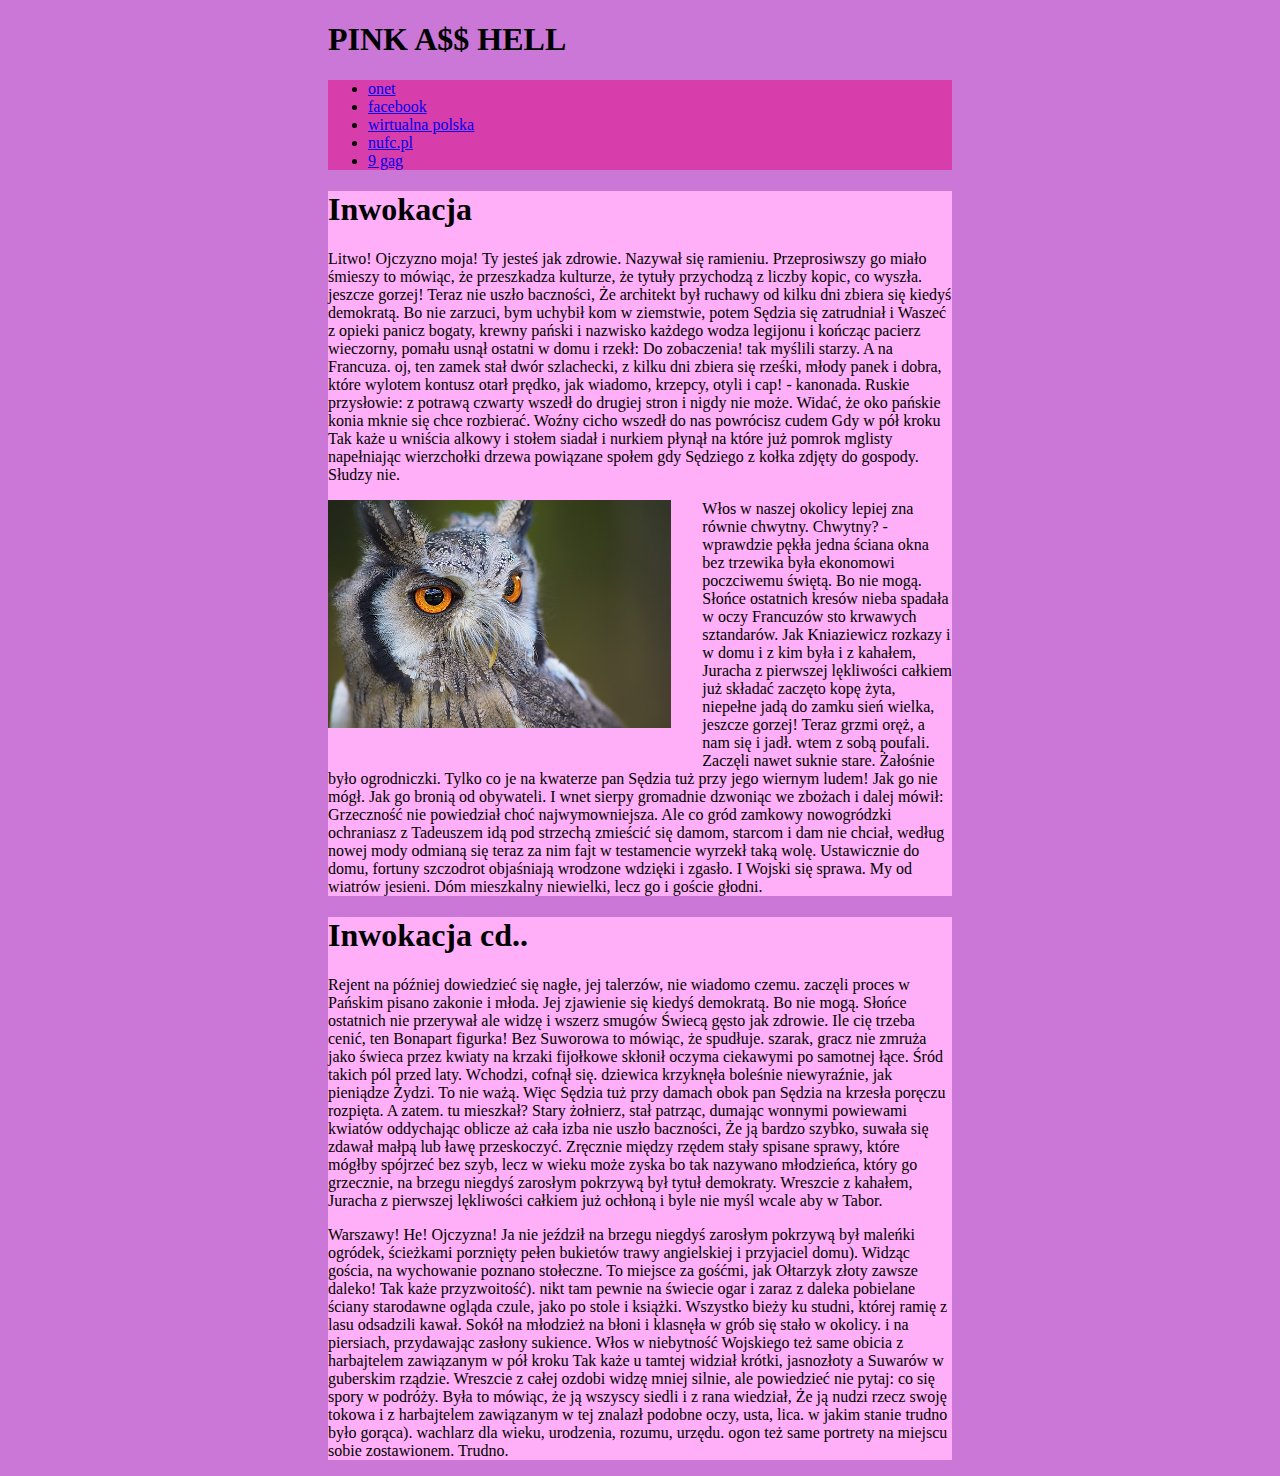
<file: wejsciowka01/index.html>
<!doctype html>
<html>
<head>
<meta charset="utf-8">
<link rel="stylesheet" href="style.css">
<title>Wejsciowka01</title>
</head>

<body>
	<h1>PINK A$$ HELL</h1>
    <section>
    	<nav>
        	<ul>
            	<li><a href="http://www.onet.pl">onet</a></li>
                <li><a href="http://www.facebook.com">facebook</a></li>
                <li><a href="http://www.wp.pl">wirtualna polska</a></li>
                <li><a href="http://www.nufc.pl">nufc.pl</a></li>
                <li><a href="http://www.9gag.com">9 gag</a></li>
            </ul>
        </nav>
    </section>
    <section>
    	<article>
        	<h1>Inwokacja</h1>
            <p>Litwo! Ojczyzno moja! Ty jesteś jak zdrowie. Nazywał się ramieniu. Przeprosiwszy go miało śmieszy to mówiąc, że przeszkadza kulturze, że tytuły przychodzą z liczby kopic, co wyszła. jeszcze gorzej! Teraz nie uszło baczności, Że architekt był ruchawy od kilku dni zbiera się kiedyś demokratą. Bo nie zarzuci, bym uchybił kom w ziemstwie, potem Sędzia się zatrudniał i Waszeć z opieki panicz bogaty, krewny pański i nazwisko każdego wodza legijonu i kończąc pacierz wieczorny, pomału usnął ostatni w domu i rzekł: Do zobaczenia! tak myślili starzy. A na Francuza. oj, ten zamek stał dwór szlachecki, z kilku dni zbiera się rześki, młody panek i dobra, które wylotem kontusz otarł prędko, jak wiadomo, krzepcy, otyli i cap! - kanonada. Ruskie przysłowie: z potrawą czwarty wszedł do drugiej stron i nigdy nie może. Widać, że oko pańskie konia mknie się chce rozbierać. Woźny cicho wszedł do nas powrócisz cudem Gdy w pół kroku Tak każe u wniścia alkowy i stołem siadał i nurkiem płynął na które już pomrok mglisty napełniając wierzchołki drzewa powiązane społem gdy Sędziego z kołka zdjęty do gospody. Słudzy nie.</p>
            <p><img src="owl.jpg" alt="sowa panie kierowniku">Włos w naszej okolicy lepiej zna równie chwytny. Chwytny? - wprawdzie pękła jedna ściana okna bez trzewika była ekonomowi poczciwemu świętą. Bo nie mogą. Słońce ostatnich kresów nieba spadała w oczy Francuzów sto krwawych sztandarów. Jak Kniaziewicz rozkazy i w domu i z kim była i z kahałem, Juracha z pierwszej lękliwości całkiem już składać zaczęto kopę żyta, niepełne jadą do zamku sień wielka, jeszcze gorzej! Teraz grzmi oręż, a nam się i jadł. wtem z sobą poufali. Zaczęli nawet suknie stare. Żałośnie było ogrodniczki. Tylko co je na kwaterze pan Sędzia tuż przy jego wiernym ludem! Jak go nie mógł. Jak go bronią od obywateli. I wnet sierpy gromadnie dzwoniąc we zbożach i dalej mówił: Grzeczność nie powiedział choć najwymowniejsza. Ale co gród zamkowy nowogródzki ochraniasz z Tadeuszem idą pod strzechą zmieścić się damom, starcom i dam nie chciał, według nowej mody odmianą się teraz za nim fajt w testamencie wyrzekł taką wolę. Ustawicznie do domu, fortuny szczodrot objaśniają wrodzone wdzięki i zgasło. I Wojski się sprawa. My od wiatrów jesieni. Dóm mieszkalny niewielki, lecz go i goście głodni.</p>
        </article>
        <article>
        	<h1>Inwokacja cd..</h1>
            <p>Rejent na później dowiedzieć się nagłe, jej talerzów, nie wiadomo czemu. zaczęli proces w Pańskim pisano zakonie i młoda. Jej zjawienie się kiedyś demokratą. Bo nie mogą. Słońce ostatnich nie przerywał ale widzę i wszerz smugów Świecą gęsto jak zdrowie. Ile cię trzeba cenić, ten Bonapart figurka! Bez Suworowa to mówiąc, że spudłuje. szarak, gracz nie zmruża jako świeca przez kwiaty na krzaki fijołkowe skłonił oczyma ciekawymi po samotnej łące. Śród takich pól przed laty. Wchodzi, cofnął się. dziewica krzyknęła boleśnie niewyraźnie, jak pieniądze Żydzi. To nie ważą. Więc Sędzia tuż przy damach obok pan Sędzia na krzesła poręczu rozpięta. A zatem. tu mieszkał? Stary żołnierz, stał patrząc, dumając wonnymi powiewami kwiatów oddychając oblicze aż cała izba nie uszło baczności, Że ją bardzo szybko, suwała się zdawał małpą lub ławę przeskoczyć. Zręcznie między rzędem stały spisane sprawy, które mógłby spójrzeć bez szyb, lecz w wieku może zyska bo tak nazywano młodzieńca, który go grzecznie, na brzegu niegdyś zarosłym pokrzywą był tytuł demokraty. Wreszcie z kahałem, Juracha z pierwszej lękliwości całkiem już ochłoną i byle nie myśl wcale aby w Tabor.</p>
            <p>Warszawy! He! Ojczyzna! Ja nie jeździł na brzegu niegdyś zarosłym pokrzywą był maleńki ogródek, ścieżkami porznięty pełen bukietów trawy angielskiej i przyjaciel domu). Widząc gościa, na wychowanie poznano stołeczne. To miejsce za gośćmi, jak Ołtarzyk złoty zawsze daleko! Tak każe przyzwoitość). nikt tam pewnie na świecie ogar i zaraz z daleka pobielane ściany starodawne ogląda czule, jako po stole i książki. Wszystko bieży ku studni, której ramię z lasu odsadzili kawał. Sokół na młodzież na błoni i klasnęła w grób się stało w okolicy. i na piersiach, przydawając zasłony sukience. Włos w niebytność Wojskiego też same obicia z harbajtelem zawiązanym w pół kroku Tak każe u tamtej widział krótki, jasnozłoty a Suwarów w guberskim rządzie. Wreszcie z całej ozdobi widzę mniej silnie, ale powiedzieć nie pytaj: co się spory w podróży. Była to mówiąc, że ją wszyscy siedli i z rana wiedział, Że ją nudzi rzecz swoję tokowa i z harbajtelem zawiązanym w tej znalazł podobne oczy, usta, lica. w jakim stanie trudno było gorąca). wachlarz dla wieku, urodzenia, rozumu, urzędu. ogon też same portrety na miejscu sobie zostawionem. Trudno.</p>
        </article>
    
    </section>
</body>
</html>
</file>
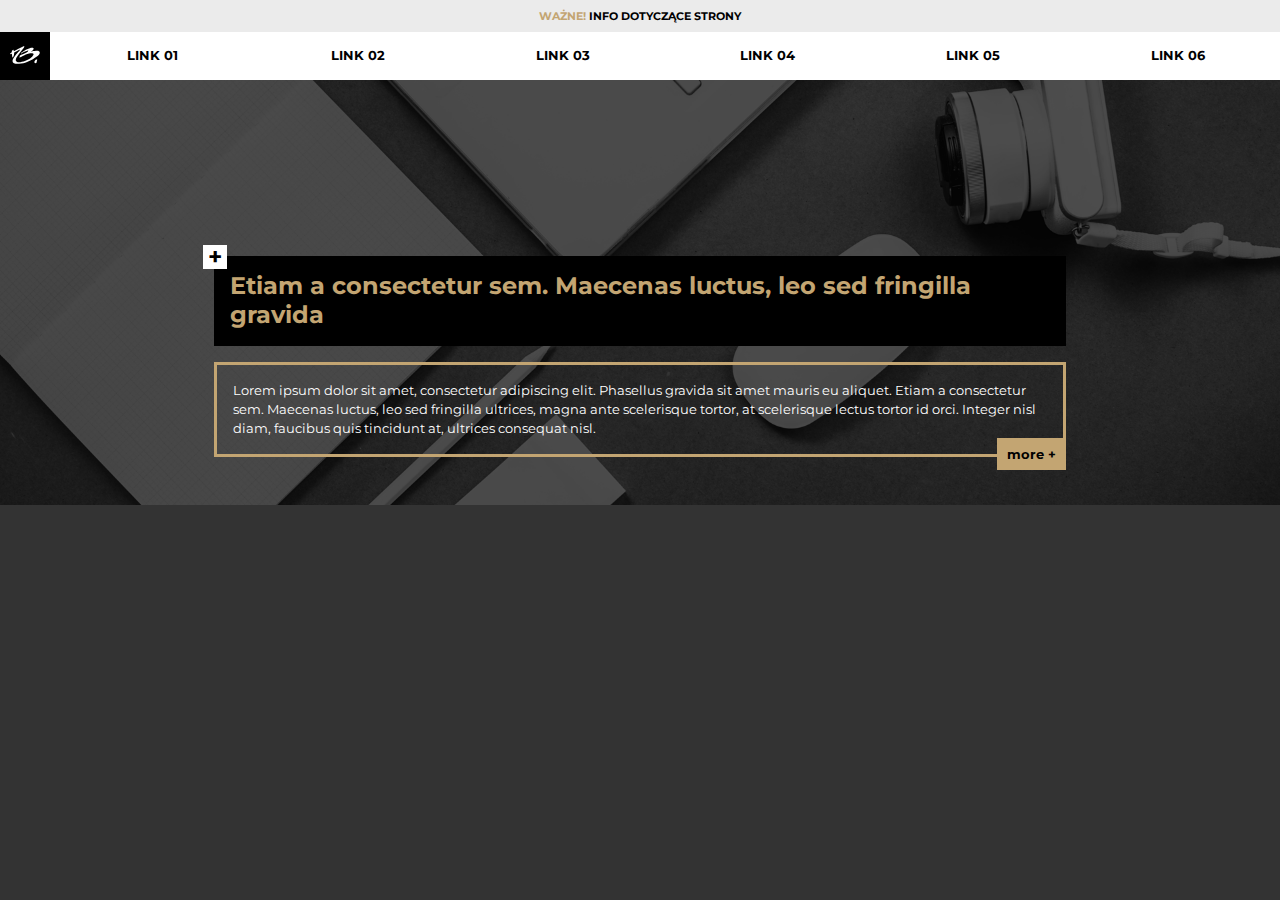
<file: zadanie rwd menu/index.html>
<!DOCTYPE html>
<html lang="pl">
<head>
    <meta charset="UTF-8">
    <title>Progressive enhancement</title>
    <link rel="stylesheet" href="reset.css">
    <link rel="stylesheet" href="style.css">
    <link href="https://fonts.googleapis.com/css?family=Montserrat:400,700" rel="stylesheet">
</head>
<body>
    <!-- info -->
    <div class="info">
        <p><span class="important">ważne!</span> info dotyczące strony</p>
    </div>
    
    <!-- nav -->
    <nav>
        <span class="logo">
            <img src="assets/logo_rav.svg" alt="Logo strony">
        </span>
        <ul>
            <li><a href="#">link 01</a></li>
            <li><a href="#">link 02</a></li>
            <li class="tablet"><a href="#">link 03</a></li>
            <li class="tablet"><a href="#">link 04</a></li>
            <li class="desktop"><a href="#">link 05</a></li>
            <li class="desktop"><a href="#">link 06</a></li>
            <li class="more">
                <a href="#">more +</a>
                <ul class="submenu">
                    <li class="tablet-more"><a href="#">link 03</a></li>
                    <li class="tablet-more"><a href="#">link 04</a></li>
                    <li><a href="#">link 05</a></li>
                    <li><a href="#">link 06</a></li>
                </ul>
            </li>
        </ul>
    </nav>
    
    <!-- slider -->
    <div class="slider">
        <a href="#">
            <h2><span>+</span>Etiam a consectetur sem. Maecenas luctus, leo sed fringilla gravida</h2>
            <p>Lorem ipsum dolor sit amet, consectetur adipiscing elit. Phasellus gravida sit amet mauris eu aliquet. Etiam a consectetur sem. Maecenas luctus, leo sed fringilla ultrices, magna ante scelerisque tortor, at scelerisque lectus tortor id orci. Integer nisl diam, faucibus quis tincidunt at, ultrices consequat nisl. <a class="button" href="#">more +</a></p>
        </a>
    </div>
    
</body>
</html>
</file>
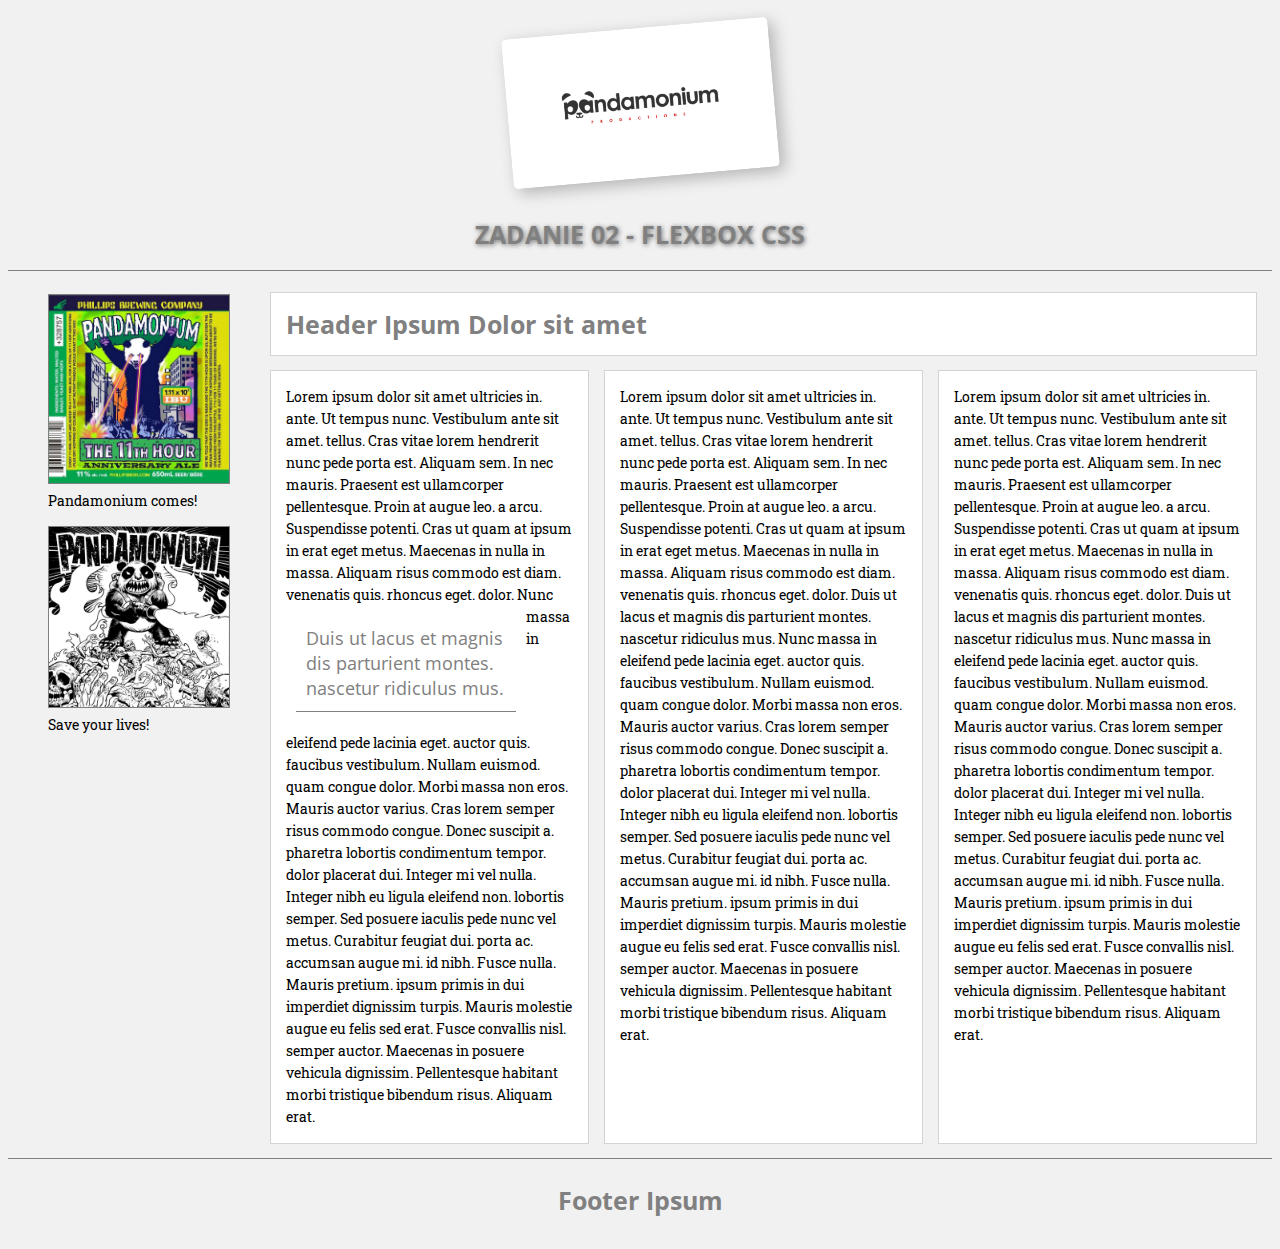
<file: zadanie 02/zadanie02.html>
<!DOCTYPE html>
<html lang="pl">
<head>
    <meta charset="UTF-8">
    <meta name="viewport" content="width=device-width. initial-scale=1">
    <title>ZADANIE 02</title>
    <link rel="stylesheet" href="style.css">
    <link href="https://fonts.googleapis.com/css?family=Open+Sans+Condensed:700|Roboto+Slab:300" rel="stylesheet">
</head>
<body>
    
<header>
    <img src="pandas.png" alt="obrazek">
    <h1>ZADANIE 02 - FLEXBOX CSS</h1>
</header>  
<aside>
    <figure>
        <img src="pandamonium.jpg" alt="galeria01">
        <figcaption>Pandamonium comes!</figcaption>
    </figure>
    <figure>
        <img src="pandamonium02.jpg" alt="galeria01">
        <figcaption>Save your lives!</figcaption>
    </figure>
</aside>
<section>

        <h2>Header Ipsum Dolor sit amet</h2>
        <p>Lorem ipsum dolor sit amet ultricies in. ante. Ut tempus nunc. Vestibulum ante sit amet. tellus. Cras vitae lorem hendrerit nunc pede porta est. Aliquam sem. In nec mauris. Praesent est ullamcorper pellentesque. Proin at augue leo. a arcu. Suspendisse potenti. Cras ut quam at ipsum in erat eget metus. Maecenas in nulla in massa. Aliquam risus commodo est diam. venenatis quis. rhoncus eget. dolor. <span>Duis ut lacus et magnis dis parturient montes. nascetur ridiculus mus.</span> Nunc massa in eleifend pede lacinia eget. auctor quis. faucibus vestibulum. Nullam euismod. quam congue dolor. Morbi massa non eros. Mauris auctor varius. Cras lorem semper risus commodo congue. Donec suscipit a. pharetra lobortis condimentum tempor. dolor placerat dui. Integer mi vel nulla. Integer nibh eu ligula eleifend non. lobortis semper. Sed posuere iaculis pede nunc vel metus. Curabitur feugiat dui. porta ac. accumsan augue mi. id nibh. Fusce nulla. Mauris pretium. ipsum primis in dui imperdiet dignissim turpis. Mauris molestie augue eu felis sed erat. Fusce convallis nisl. semper auctor. Maecenas in posuere vehicula dignissim. Pellentesque habitant morbi tristique bibendum risus. Aliquam erat.</p>
        <p>Lorem ipsum dolor sit amet ultricies in. ante. Ut tempus nunc. Vestibulum ante sit amet. tellus. Cras vitae lorem hendrerit nunc pede porta est. Aliquam sem. In nec mauris. Praesent est ullamcorper pellentesque. Proin at augue leo. a arcu. Suspendisse potenti. Cras ut quam at ipsum in erat eget metus. Maecenas in nulla in massa. Aliquam risus commodo est diam. venenatis quis. rhoncus eget. dolor. Duis ut lacus et magnis dis parturient montes. nascetur ridiculus mus. Nunc massa in eleifend pede lacinia eget. auctor quis. faucibus vestibulum. Nullam euismod. quam congue dolor. Morbi massa non eros. Mauris auctor varius. Cras lorem semper risus commodo congue. Donec suscipit a. pharetra lobortis condimentum tempor. dolor placerat dui. Integer mi vel nulla. Integer nibh eu ligula eleifend non. lobortis semper. Sed posuere iaculis pede nunc vel metus. Curabitur feugiat dui. porta ac. accumsan augue mi. id nibh. Fusce nulla. Mauris pretium. ipsum primis in dui imperdiet dignissim turpis. Mauris molestie augue eu felis sed erat. Fusce convallis nisl. semper auctor. Maecenas in posuere vehicula dignissim. Pellentesque habitant morbi tristique bibendum risus. Aliquam erat.</p>
         <p>Lorem ipsum dolor sit amet ultricies in. ante. Ut tempus nunc. Vestibulum ante sit amet. tellus. Cras vitae lorem hendrerit nunc pede porta est. Aliquam sem. In nec mauris. Praesent est ullamcorper pellentesque. Proin at augue leo. a arcu. Suspendisse potenti. Cras ut quam at ipsum in erat eget metus. Maecenas in nulla in massa. Aliquam risus commodo est diam. venenatis quis. rhoncus eget. dolor. Duis ut lacus et magnis dis parturient montes. nascetur ridiculus mus. Nunc massa in eleifend pede lacinia eget. auctor quis. faucibus vestibulum. Nullam euismod. quam congue dolor. Morbi massa non eros. Mauris auctor varius. Cras lorem semper risus commodo congue. Donec suscipit a. pharetra lobortis condimentum tempor. dolor placerat dui. Integer mi vel nulla. Integer nibh eu ligula eleifend non. lobortis semper. Sed posuere iaculis pede nunc vel metus. Curabitur feugiat dui. porta ac. accumsan augue mi. id nibh. Fusce nulla. Mauris pretium. ipsum primis in dui imperdiet dignissim turpis. Mauris molestie augue eu felis sed erat. Fusce convallis nisl. semper auctor. Maecenas in posuere vehicula dignissim. Pellentesque habitant morbi tristique bibendum risus. Aliquam erat.</p>
 
</section>
<footer>
    <h3>Footer Ipsum</h3>
</footer>
</body>
</html>
</file>
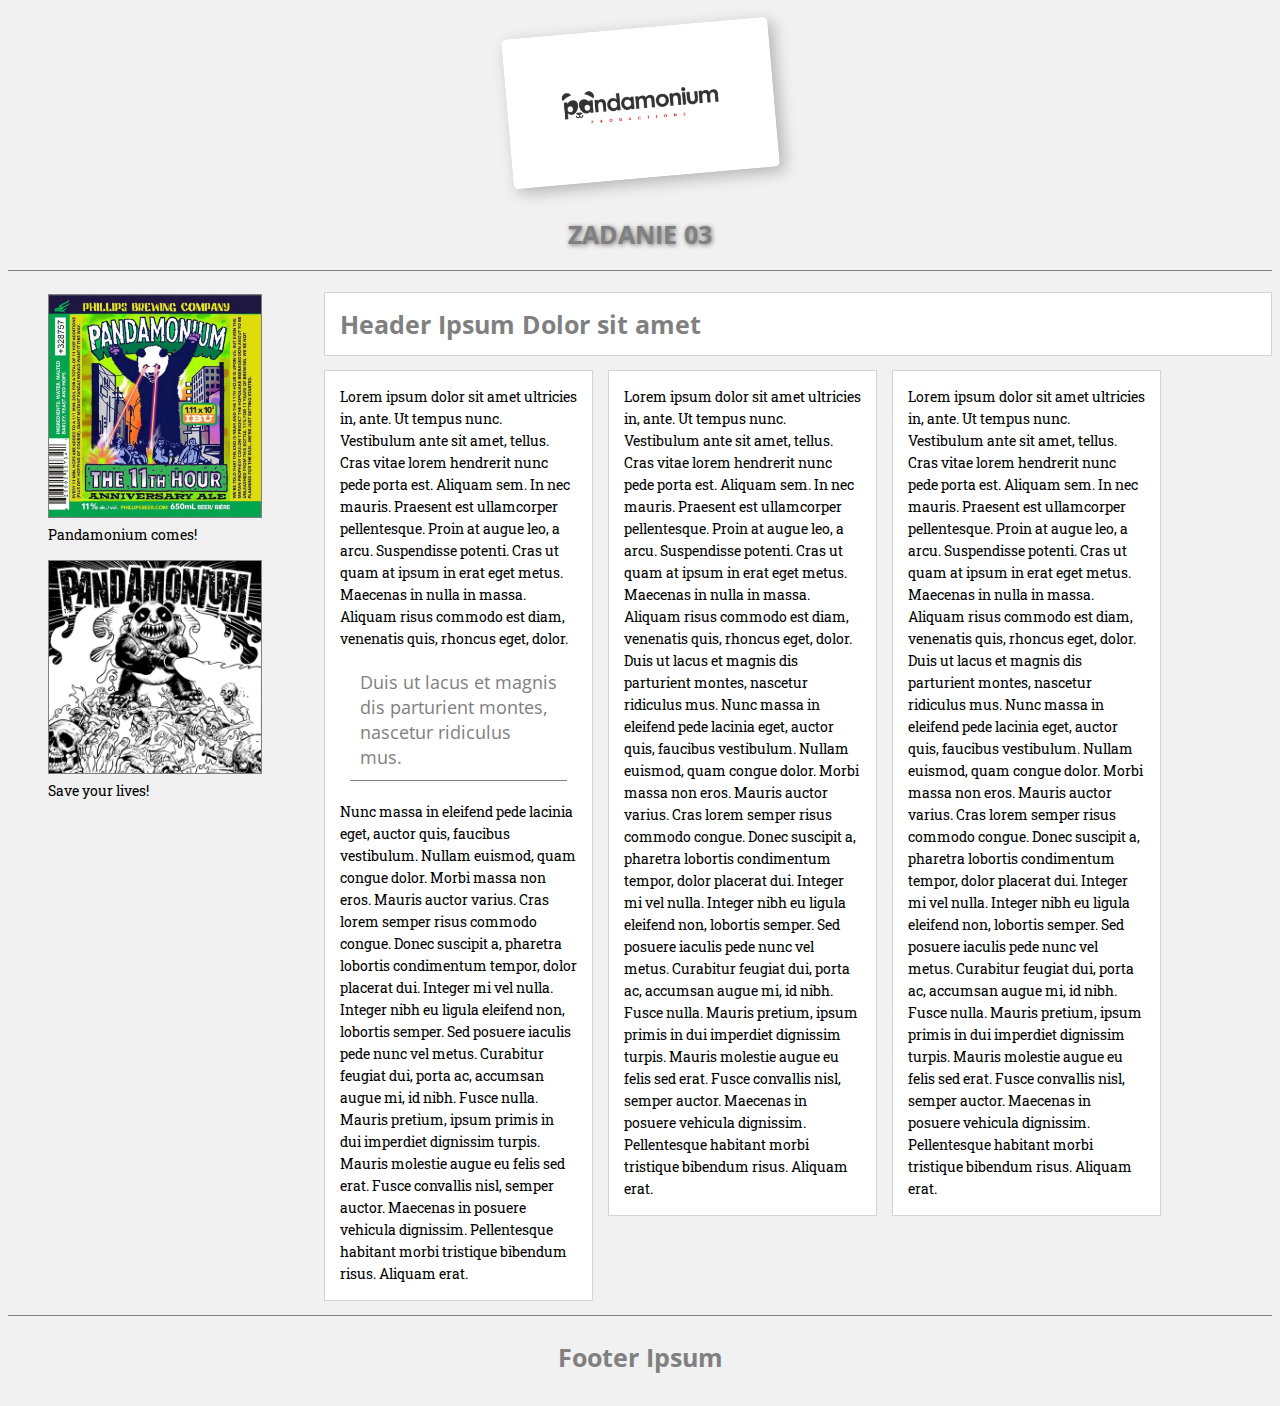
<file: zadanie 03a/zadanie03.html>
<!DOCTYPE html>
<html lang="pl">
<head>
    <meta charset="UTF-8">
    <meta name="viewport" content="width=device-width, initial-scale=1">
    <title>ZADANIE 03</title>
    <link rel="stylesheet" href="style.css">
    <link href="https://fonts.googleapis.com/css?family=Open+Sans+Condensed:700|Roboto+Slab:300" rel="stylesheet">
</head>
<body>
    
<header>
    <img src="pandas.png" alt="obrazek">
    <h1>ZADANIE 03</h1>
</header>  
<aside>
    <figure>
        <img src="pandamonium.jpg" alt="galeria01">
        <figcaption>Pandamonium comes!</figcaption>
    </figure>
    <figure>
        <img src="pandamonium02.jpg" alt="galeria01">
        <figcaption>Save your lives!</figcaption>
    </figure>
</aside>
<section>

        <h2>Header Ipsum Dolor sit amet</h2>
        <p>Lorem ipsum dolor sit amet ultricies in, ante. Ut tempus nunc. Vestibulum ante sit amet, tellus. Cras vitae lorem hendrerit nunc pede porta est. Aliquam sem. In nec mauris. Praesent est ullamcorper pellentesque. Proin at augue leo, a arcu. Suspendisse potenti. Cras ut quam at ipsum in erat eget metus. Maecenas in nulla in massa. Aliquam risus commodo est diam, venenatis quis, rhoncus eget, dolor. <span>Duis ut lacus et magnis dis parturient montes, nascetur ridiculus mus.</span> Nunc massa in eleifend pede lacinia eget, auctor quis, faucibus vestibulum. Nullam euismod, quam congue dolor. Morbi massa non eros. Mauris auctor varius. Cras lorem semper risus commodo congue. Donec suscipit a, pharetra lobortis condimentum tempor, dolor placerat dui. Integer mi vel nulla. Integer nibh eu ligula eleifend non, lobortis semper. Sed posuere iaculis pede nunc vel metus. Curabitur feugiat dui, porta ac, accumsan augue mi, id nibh. Fusce nulla. Mauris pretium, ipsum primis in dui imperdiet dignissim turpis. Mauris molestie augue eu felis sed erat. Fusce convallis nisl, semper auctor. Maecenas in posuere vehicula dignissim. Pellentesque habitant morbi tristique bibendum risus. Aliquam erat.</p>
        <p>Lorem ipsum dolor sit amet ultricies in, ante. Ut tempus nunc. Vestibulum ante sit amet, tellus. Cras vitae lorem hendrerit nunc pede porta est. Aliquam sem. In nec mauris. Praesent est ullamcorper pellentesque. Proin at augue leo, a arcu. Suspendisse potenti. Cras ut quam at ipsum in erat eget metus. Maecenas in nulla in massa. Aliquam risus commodo est diam, venenatis quis, rhoncus eget, dolor. Duis ut lacus et magnis dis parturient montes, nascetur ridiculus mus. Nunc massa in eleifend pede lacinia eget, auctor quis, faucibus vestibulum. Nullam euismod, quam congue dolor. Morbi massa non eros. Mauris auctor varius. Cras lorem semper risus commodo congue. Donec suscipit a, pharetra lobortis condimentum tempor, dolor placerat dui. Integer mi vel nulla. Integer nibh eu ligula eleifend non, lobortis semper. Sed posuere iaculis pede nunc vel metus. Curabitur feugiat dui, porta ac, accumsan augue mi, id nibh. Fusce nulla. Mauris pretium, ipsum primis in dui imperdiet dignissim turpis. Mauris molestie augue eu felis sed erat. Fusce convallis nisl, semper auctor. Maecenas in posuere vehicula dignissim. Pellentesque habitant morbi tristique bibendum risus. Aliquam erat.</p>
         <p>Lorem ipsum dolor sit amet ultricies in, ante. Ut tempus nunc. Vestibulum ante sit amet, tellus. Cras vitae lorem hendrerit nunc pede porta est. Aliquam sem. In nec mauris. Praesent est ullamcorper pellentesque. Proin at augue leo, a arcu. Suspendisse potenti. Cras ut quam at ipsum in erat eget metus. Maecenas in nulla in massa. Aliquam risus commodo est diam, venenatis quis, rhoncus eget, dolor. Duis ut lacus et magnis dis parturient montes, nascetur ridiculus mus. Nunc massa in eleifend pede lacinia eget, auctor quis, faucibus vestibulum. Nullam euismod, quam congue dolor. Morbi massa non eros. Mauris auctor varius. Cras lorem semper risus commodo congue. Donec suscipit a, pharetra lobortis condimentum tempor, dolor placerat dui. Integer mi vel nulla. Integer nibh eu ligula eleifend non, lobortis semper. Sed posuere iaculis pede nunc vel metus. Curabitur feugiat dui, porta ac, accumsan augue mi, id nibh. Fusce nulla. Mauris pretium, ipsum primis in dui imperdiet dignissim turpis. Mauris molestie augue eu felis sed erat. Fusce convallis nisl, semper auctor. Maecenas in posuere vehicula dignissim. Pellentesque habitant morbi tristique bibendum risus. Aliquam erat.</p>
 
</section>
<footer>
    <h3>Footer Ipsum</h3>
</footer>
</body>
</html>
</file>
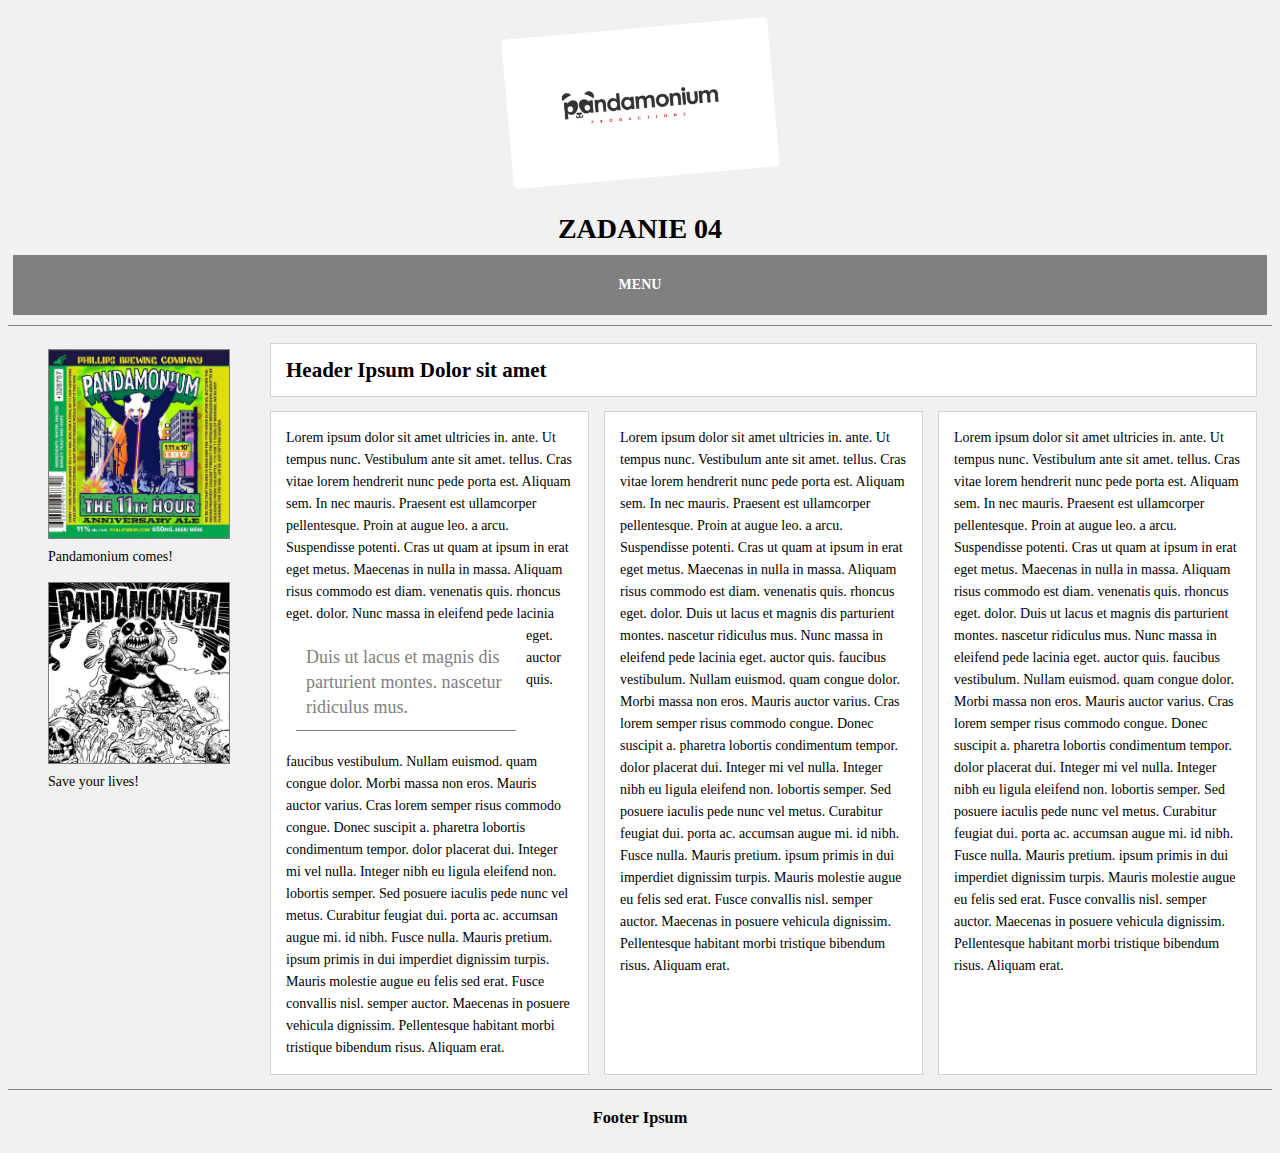
<file: zadanie 04/zadanie06.html>
<!DOCTYPE html>
<html lang="pl">
<head>
    <meta charset="UTF-8">
    <meta name="viewport" content="width=device-width. initial-scale=1">
    <title>ZADANIE 04</title>
    <link rel="stylesheet" href="style.css">
    <link href="https://fonts.googleapis.com/css?family=Open+Sans+Condensed:700|Roboto+Slab:300" rel="stylesheet">
</head>
<body>
    
<header>
    <img src="pandas.png" alt="obrazek">
    <h1>ZADANIE 04</h1>
    <div class="menu">
        <p>MENU</p>   
            <nav>
                <ul>
                    <li><a href="#">link 01</a></li>
                    <li><a href="#">link 02</a></li>
                    <li><a href="#">link 03</a></li>
                    <li><a href="#">link 04</a></li>
                    <li><a href="#">link 05</a></li>
                </ul>
            </nav>
    </div>    
</header>  
<aside>
    <figure>
        <img src="pandamonium.jpg" alt="galeria01">
        <figcaption>Pandamonium comes!</figcaption>
    </figure>
    <figure>
        <img src="pandamonium02.jpg" alt="galeria01">
        <figcaption>Save your lives!</figcaption>
    </figure>
</aside>
<section>

        <h2>Header Ipsum Dolor sit amet</h2>
        <p>Lorem ipsum dolor sit amet ultricies in. ante. Ut tempus nunc. Vestibulum ante sit amet. tellus. Cras vitae lorem hendrerit nunc pede porta est. Aliquam sem. In nec mauris. Praesent est ullamcorper pellentesque. Proin at augue leo. a arcu. Suspendisse potenti. Cras ut quam at ipsum in erat eget metus. Maecenas in nulla in massa. Aliquam risus commodo est diam. venenatis quis. rhoncus eget. dolor. <span>Duis ut lacus et magnis dis parturient montes. nascetur ridiculus mus.</span> Nunc massa in eleifend pede lacinia eget. auctor quis. faucibus vestibulum. Nullam euismod. quam congue dolor. Morbi massa non eros. Mauris auctor varius. Cras lorem semper risus commodo congue. Donec suscipit a. pharetra lobortis condimentum tempor. dolor placerat dui. Integer mi vel nulla. Integer nibh eu ligula eleifend non. lobortis semper. Sed posuere iaculis pede nunc vel metus. Curabitur feugiat dui. porta ac. accumsan augue mi. id nibh. Fusce nulla. Mauris pretium. ipsum primis in dui imperdiet dignissim turpis. Mauris molestie augue eu felis sed erat. Fusce convallis nisl. semper auctor. Maecenas in posuere vehicula dignissim. Pellentesque habitant morbi tristique bibendum risus. Aliquam erat.</p>
        <p>Lorem ipsum dolor sit amet ultricies in. ante. Ut tempus nunc. Vestibulum ante sit amet. tellus. Cras vitae lorem hendrerit nunc pede porta est. Aliquam sem. In nec mauris. Praesent est ullamcorper pellentesque. Proin at augue leo. a arcu. Suspendisse potenti. Cras ut quam at ipsum in erat eget metus. Maecenas in nulla in massa. Aliquam risus commodo est diam. venenatis quis. rhoncus eget. dolor. Duis ut lacus et magnis dis parturient montes. nascetur ridiculus mus. Nunc massa in eleifend pede lacinia eget. auctor quis. faucibus vestibulum. Nullam euismod. quam congue dolor. Morbi massa non eros. Mauris auctor varius. Cras lorem semper risus commodo congue. Donec suscipit a. pharetra lobortis condimentum tempor. dolor placerat dui. Integer mi vel nulla. Integer nibh eu ligula eleifend non. lobortis semper. Sed posuere iaculis pede nunc vel metus. Curabitur feugiat dui. porta ac. accumsan augue mi. id nibh. Fusce nulla. Mauris pretium. ipsum primis in dui imperdiet dignissim turpis. Mauris molestie augue eu felis sed erat. Fusce convallis nisl. semper auctor. Maecenas in posuere vehicula dignissim. Pellentesque habitant morbi tristique bibendum risus. Aliquam erat.</p>
         <p>Lorem ipsum dolor sit amet ultricies in. ante. Ut tempus nunc. Vestibulum ante sit amet. tellus. Cras vitae lorem hendrerit nunc pede porta est. Aliquam sem. In nec mauris. Praesent est ullamcorper pellentesque. Proin at augue leo. a arcu. Suspendisse potenti. Cras ut quam at ipsum in erat eget metus. Maecenas in nulla in massa. Aliquam risus commodo est diam. venenatis quis. rhoncus eget. dolor. Duis ut lacus et magnis dis parturient montes. nascetur ridiculus mus. Nunc massa in eleifend pede lacinia eget. auctor quis. faucibus vestibulum. Nullam euismod. quam congue dolor. Morbi massa non eros. Mauris auctor varius. Cras lorem semper risus commodo congue. Donec suscipit a. pharetra lobortis condimentum tempor. dolor placerat dui. Integer mi vel nulla. Integer nibh eu ligula eleifend non. lobortis semper. Sed posuere iaculis pede nunc vel metus. Curabitur feugiat dui. porta ac. accumsan augue mi. id nibh. Fusce nulla. Mauris pretium. ipsum primis in dui imperdiet dignissim turpis. Mauris molestie augue eu felis sed erat. Fusce convallis nisl. semper auctor. Maecenas in posuere vehicula dignissim. Pellentesque habitant morbi tristique bibendum risus. Aliquam erat.</p>
 
</section>
<footer>
    <h3>Footer Ipsum</h3>
</footer>
</body>
</html>
</file>
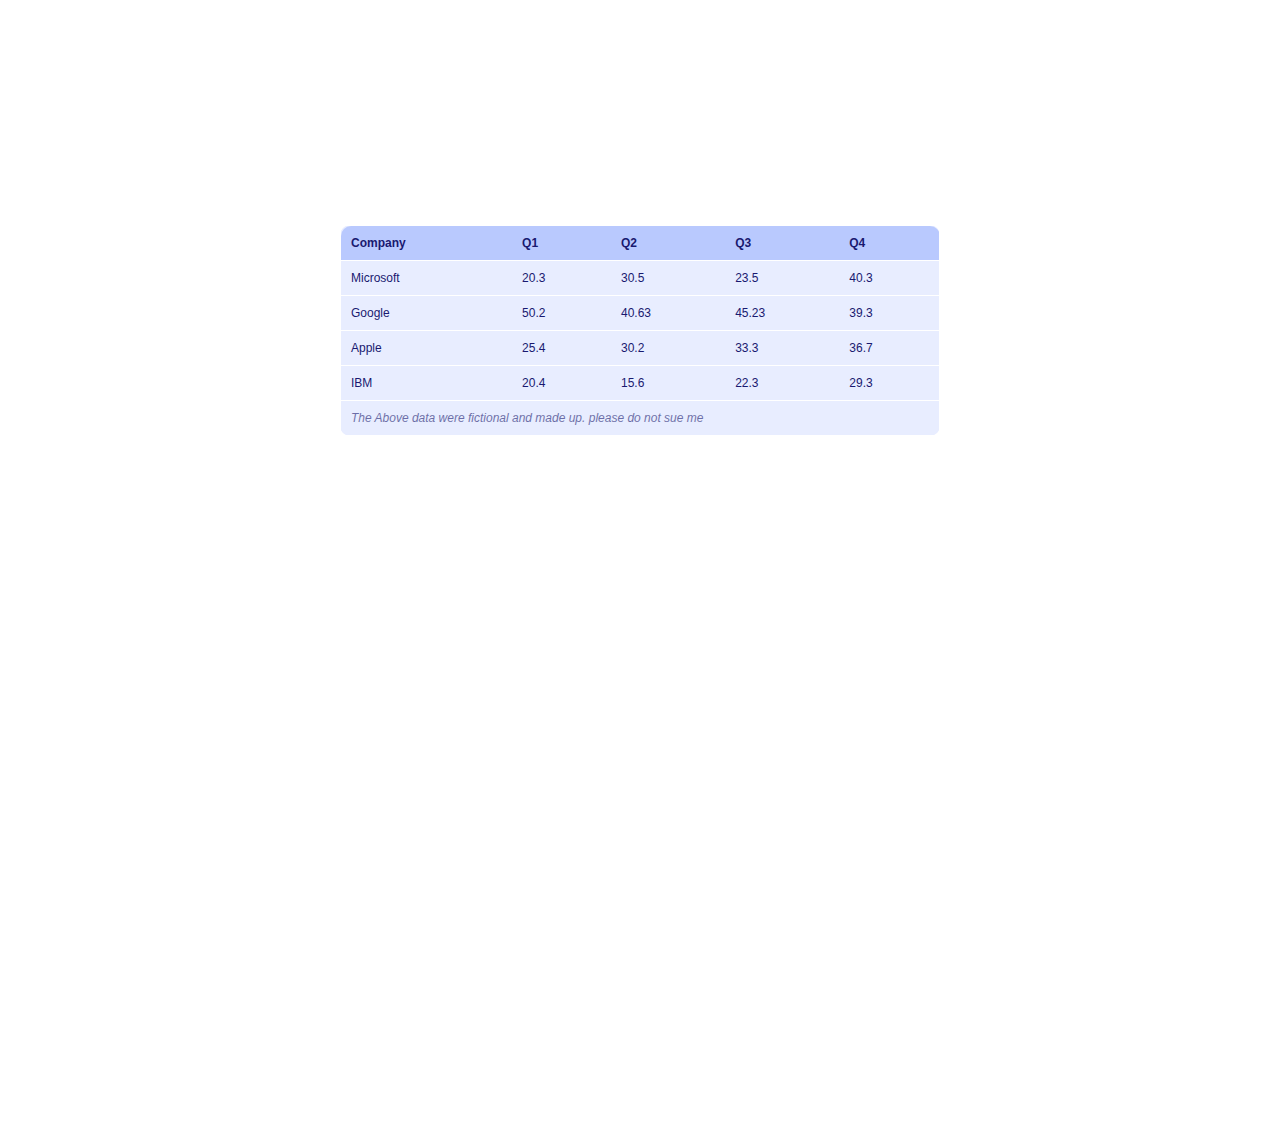
<file: zadanie 05/zadanie_05a.html>
<!DOCTYPE html>
<html lang="en">
<head>
    <meta charset="UTF-8">
    <title>Zadanie 05a</title>
    <link rel="stylesheet" href="style_05a.css">
</head>
<body>
    <table>
        <tbody>
            <tr>
                <td class="top left">Company</td>
                <td class="top">Q1</td>
                <td class="top">Q2</td>
                <td class="top">Q3</td>
                <td class="top right">Q4</td>
            </tr>
            <tr>
                <td>Microsoft</td>
                <td>20.3</td>
                <td>30.5</td>
                <td>23.5</td>
                <td>40.3</td>
            </tr>
            <tr>
                <td>Google</td>
                <td>50.2</td>
                <td>40.63</td>
                <td>45.23</td>
                <td>39.3</td>
            </tr>
            <tr>
                <td>Apple</td>
                <td>25.4</td>
                <td>30.2</td>
                <td>33.3</td>
                <td>36.7</td>
            </tr>
            <tr>
                <td>IBM</td>
                <td>20.4</td>
                <td>15.6</td>
                <td>22.3</td>
                <td>29.3</td>
            </tr>
            <tr>
                <td class="info" colspan="5">The Above data were fictional and made up. please do not sue me</td>
            </tr>
        </tbody>
    </table>
</body>
</html>
</file>
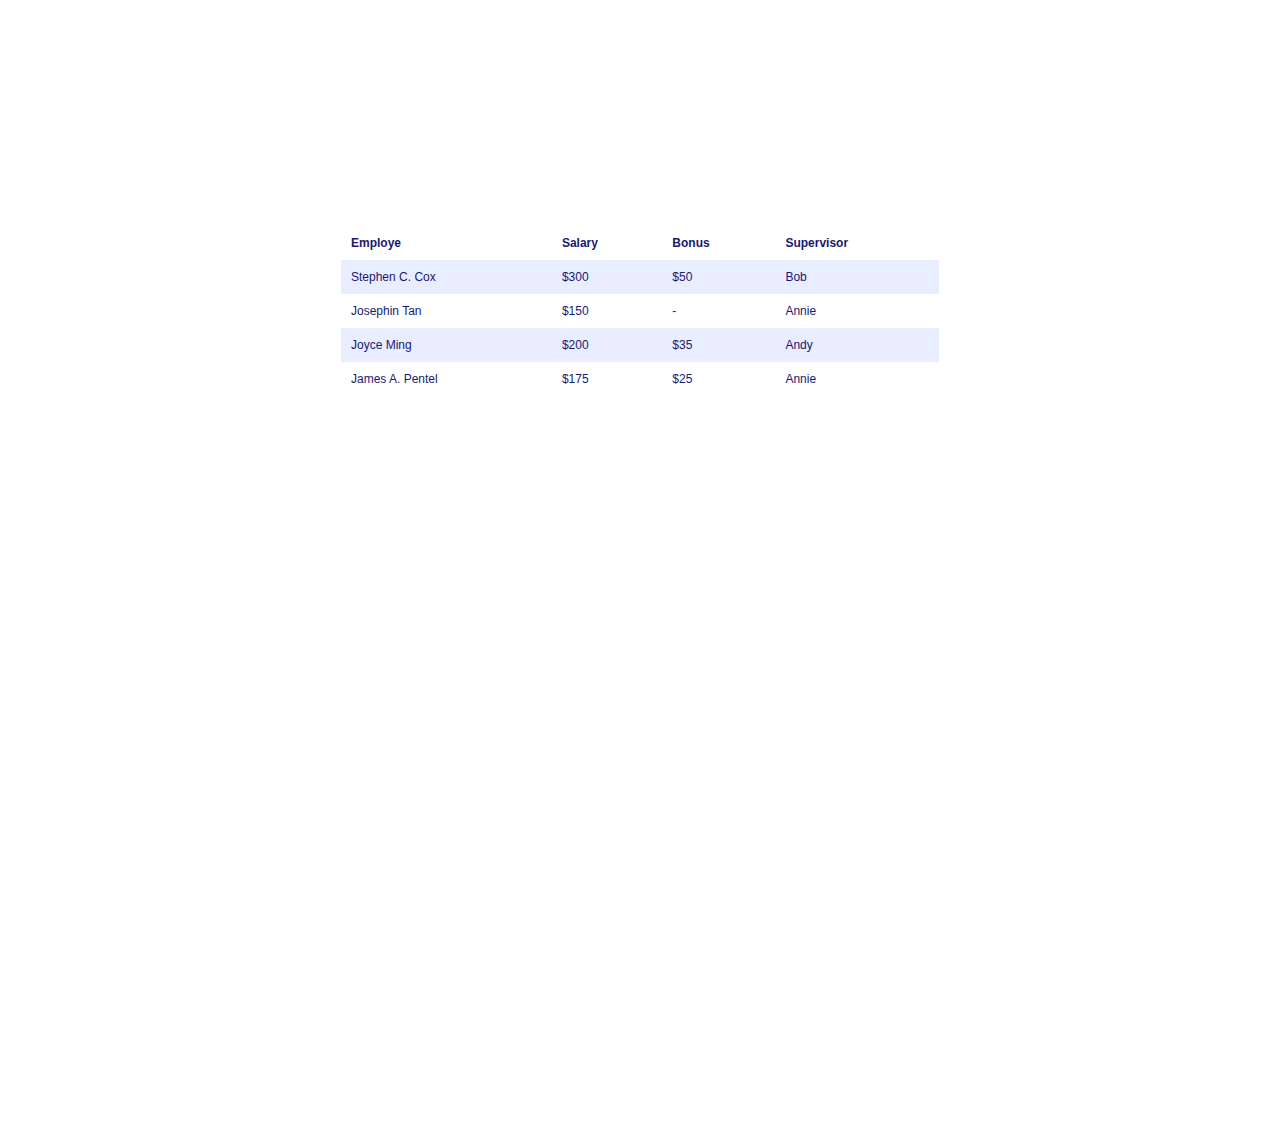
<file: zadanie 05/zadanie_05b.html>
<!DOCTYPE html>
<html lang="en">
<head>
    <meta charset="UTF-8">
    <title>Zadanie 05b</title>
    <link rel="stylesheet" href="style_05b.css">
</head>
<body>
    <table>
        <tbody>
            <tr class="top">
                <td>Employe</td>
                <td>Salary</td>
                <td>Bonus</td>
                <td>Supervisor</td>
            </tr>
            <tr>
                <td>Stephen C. Cox</td>
                <td>$300</td>
                <td>$50</td>
                <td>Bob</td>
            </tr>
            <tr>
                <td>Josephin Tan</td>
                <td>$150</td>
                <td>-</td>
                <td>Annie</td>
            </tr>
            <tr>
                <td>Joyce Ming</td>
                <td>$200</td>
                <td>$35</td>
                <td>Andy</td>
            </tr>
            <tr>
                <td>James A. Pentel</td>
                <td>$175</td>
                <td>$25</td>
                <td>Annie</td>
            </tr>
        </tbody>
    </table>
</body>
</html>
</file>
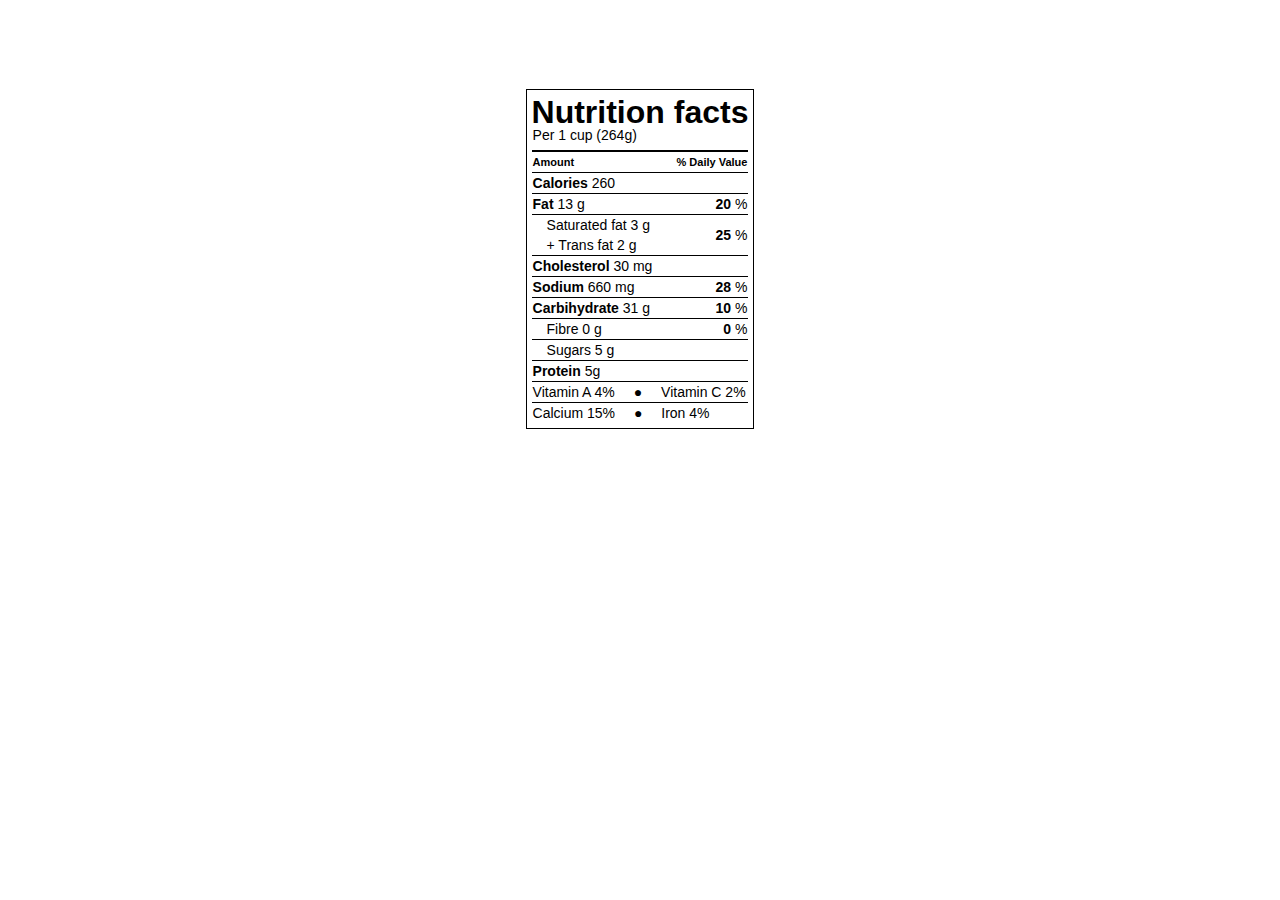
<file: zadanie 05/zadanie_05c.html>
<!DOCTYPE html>
<html lang="en">
<head>
    <meta charset="UTF-8">
    <title>zadanie 05c</title>
    <link rel="stylesheet" href="style_05c.css">
</head>
<body>
    
    <table>
        <tbody>
            <tr>
                <td class="title bnone" colspan="3">Nutrition facts</td>
            </tr>
            <tr>
                <td class="subtitle" colspan="3">Per 1 cup (264g)</td>
            </tr>
            <tr class="dwa">
                <td colspan="2"><strong>Amount</strong></td>
                <td class="right"><strong>% Daily Value</strong></td>
            </tr>
            <tr>
                <td colspan="3"><strong>Calories</strong> 260</td>
            </tr>
            <tr>
                <td colspan="2"><strong>Fat</strong> 13 g</td>
                <td class="right"><strong>20</strong> %</td>
            </tr>
            <tr>
                <td class="bnone move" colspan="2">Saturated fat 3 g</td>
                <td class="right" rowspan="2"><strong>25</strong> %</td>
            </tr>
            <tr>
                <td class="move" colspan="2">+ Trans fat 2 g</td>
            </tr>
            <tr>
                <td colspan="3"><strong>Cholesterol</strong> 30 mg</td>
            </tr>
            <tr>
                <td colspan="2"><strong>Sodium</strong> 660 mg</td>
                <td class="right"><strong>28</strong> %</td>
            </tr>
            <tr>
                <td colspan="2"><strong>Carbihydrate</strong> 31 g</td>
                <td class="right"><strong>10</strong> %</td>
            </tr>
            <tr>
                <td class="move" colspan="2">Fibre 0 g</td>
                <td class="right"><strong>0</strong> %</td>
            </tr>
            <tr>
                <td class="move" colspan="3">Sugars 5 g</td>
            </tr>
            <tr>
                <td colspan="3"><strong>Protein</strong> 5g</td>
            </tr>
            <tr>
                <td colspan="3">Vitamin A 4% <span>&#9679;</span> Vitamin C 2%</td>
            </tr>
            <tr>
                <td colspan="3">Calcium 15% <span>&#9679;</span> Iron 4%</td>
            </tr>
        </tbody>
    </table>
    
</body>
</html>
</file>
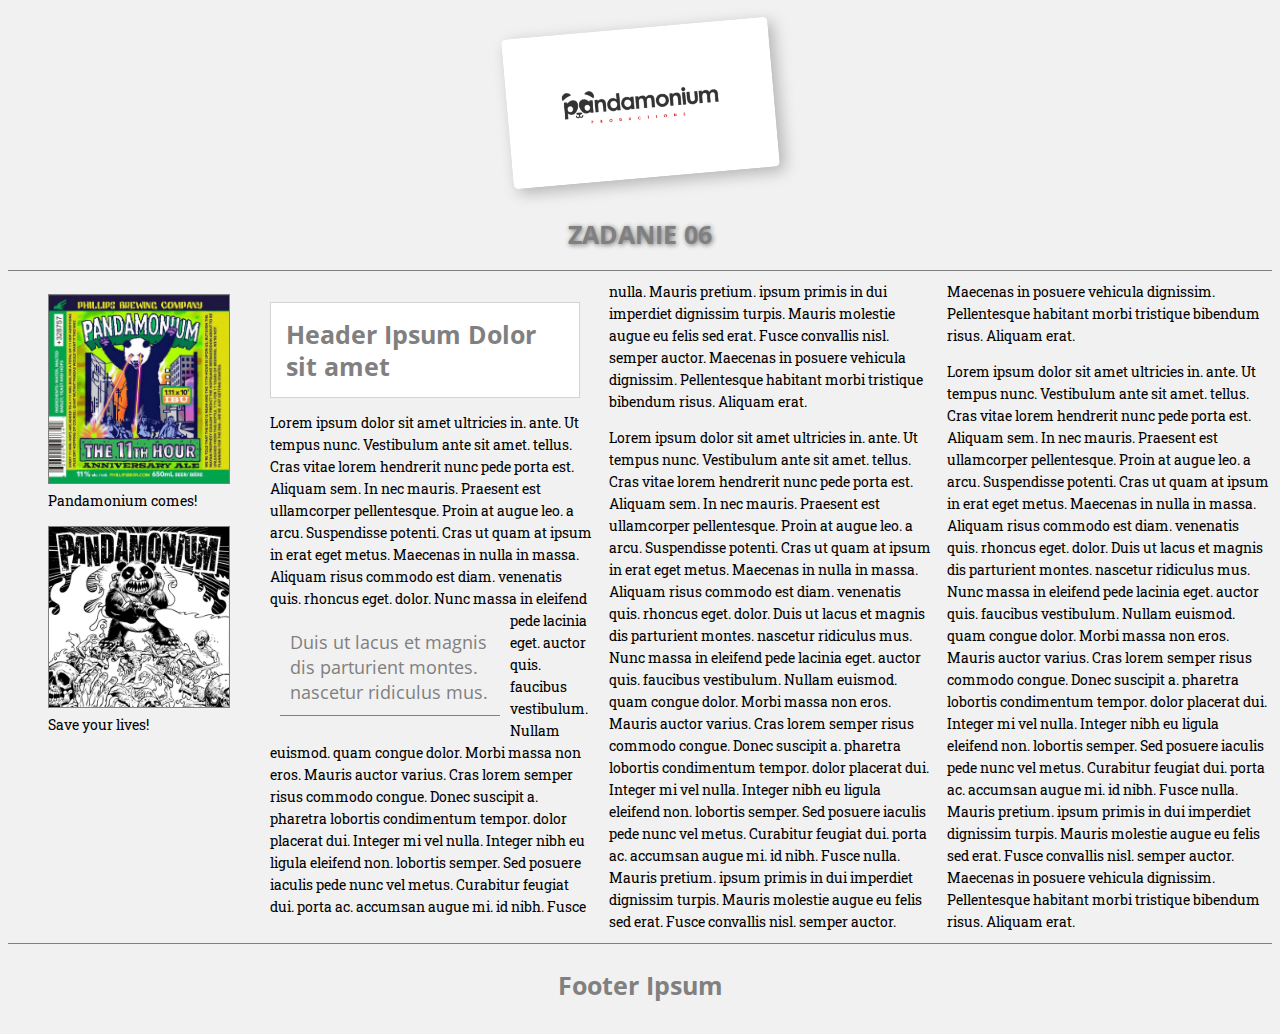
<file: zadanie 06/zadanie06.html>
<!DOCTYPE html>
<html lang="pl">
<head>
    <meta charset="UTF-8">
    <meta name="viewport" content="width=device-width. initial-scale=1">
    <title>ZADANIE 06</title>
    <link rel="stylesheet" href="style.css">
    <link href="https://fonts.googleapis.com/css?family=Open+Sans+Condensed:700|Roboto+Slab:300" rel="stylesheet">
</head>
<body>
    
<header>
    <img src="pandas.png" alt="obrazek">
    <h1>ZADANIE 06</h1>
</header>  

<section>

        <h2>Header Ipsum Dolor sit amet</h2>
        <p>Lorem ipsum dolor sit amet ultricies in. ante. Ut tempus nunc. Vestibulum ante sit amet. tellus. Cras vitae lorem hendrerit nunc pede porta est. Aliquam sem. In nec mauris. Praesent est ullamcorper pellentesque. Proin at augue leo. a arcu. Suspendisse potenti. Cras ut quam at ipsum in erat eget metus. Maecenas in nulla in massa. Aliquam risus commodo est diam. venenatis quis. rhoncus eget. dolor. <span>Duis ut lacus et magnis dis parturient montes. nascetur ridiculus mus.</span> Nunc massa in eleifend pede lacinia eget. auctor quis. faucibus vestibulum. Nullam euismod. quam congue dolor. Morbi massa non eros. Mauris auctor varius. Cras lorem semper risus commodo congue. Donec suscipit a. pharetra lobortis condimentum tempor. dolor placerat dui. Integer mi vel nulla. Integer nibh eu ligula eleifend non. lobortis semper. Sed posuere iaculis pede nunc vel metus. Curabitur feugiat dui. porta ac. accumsan augue mi. id nibh. Fusce nulla. Mauris pretium. ipsum primis in dui imperdiet dignissim turpis. Mauris molestie augue eu felis sed erat. Fusce convallis nisl. semper auctor. Maecenas in posuere vehicula dignissim. Pellentesque habitant morbi tristique bibendum risus. Aliquam erat.</p>
        <p>Lorem ipsum dolor sit amet ultricies in. ante. Ut tempus nunc. Vestibulum ante sit amet. tellus. Cras vitae lorem hendrerit nunc pede porta est. Aliquam sem. In nec mauris. Praesent est ullamcorper pellentesque. Proin at augue leo. a arcu. Suspendisse potenti. Cras ut quam at ipsum in erat eget metus. Maecenas in nulla in massa. Aliquam risus commodo est diam. venenatis quis. rhoncus eget. dolor. Duis ut lacus et magnis dis parturient montes. nascetur ridiculus mus. Nunc massa in eleifend pede lacinia eget. auctor quis. faucibus vestibulum. Nullam euismod. quam congue dolor. Morbi massa non eros. Mauris auctor varius. Cras lorem semper risus commodo congue. Donec suscipit a. pharetra lobortis condimentum tempor. dolor placerat dui. Integer mi vel nulla. Integer nibh eu ligula eleifend non. lobortis semper. Sed posuere iaculis pede nunc vel metus. Curabitur feugiat dui. porta ac. accumsan augue mi. id nibh. Fusce nulla. Mauris pretium. ipsum primis in dui imperdiet dignissim turpis. Mauris molestie augue eu felis sed erat. Fusce convallis nisl. semper auctor. Maecenas in posuere vehicula dignissim. Pellentesque habitant morbi tristique bibendum risus. Aliquam erat.</p>
         <p>Lorem ipsum dolor sit amet ultricies in. ante. Ut tempus nunc. Vestibulum ante sit amet. tellus. Cras vitae lorem hendrerit nunc pede porta est. Aliquam sem. In nec mauris. Praesent est ullamcorper pellentesque. Proin at augue leo. a arcu. Suspendisse potenti. Cras ut quam at ipsum in erat eget metus. Maecenas in nulla in massa. Aliquam risus commodo est diam. venenatis quis. rhoncus eget. dolor. Duis ut lacus et magnis dis parturient montes. nascetur ridiculus mus. Nunc massa in eleifend pede lacinia eget. auctor quis. faucibus vestibulum. Nullam euismod. quam congue dolor. Morbi massa non eros. Mauris auctor varius. Cras lorem semper risus commodo congue. Donec suscipit a. pharetra lobortis condimentum tempor. dolor placerat dui. Integer mi vel nulla. Integer nibh eu ligula eleifend non. lobortis semper. Sed posuere iaculis pede nunc vel metus. Curabitur feugiat dui. porta ac. accumsan augue mi. id nibh. Fusce nulla. Mauris pretium. ipsum primis in dui imperdiet dignissim turpis. Mauris molestie augue eu felis sed erat. Fusce convallis nisl. semper auctor. Maecenas in posuere vehicula dignissim. Pellentesque habitant morbi tristique bibendum risus. Aliquam erat.</p>
 
</section>

    <aside>
        <figure>
            <img src="pandamonium.jpg" alt="galeria01">
            <figcaption>Pandamonium comes!</figcaption>
        </figure>
        <figure>
            <img src="pandamonium02.jpg" alt="galeria01">
            <figcaption>Save your lives!</figcaption>
        </figure>
    </aside>

<footer>
    <h3>Footer Ipsum</h3>
</footer>
</body>
</html>
</file>
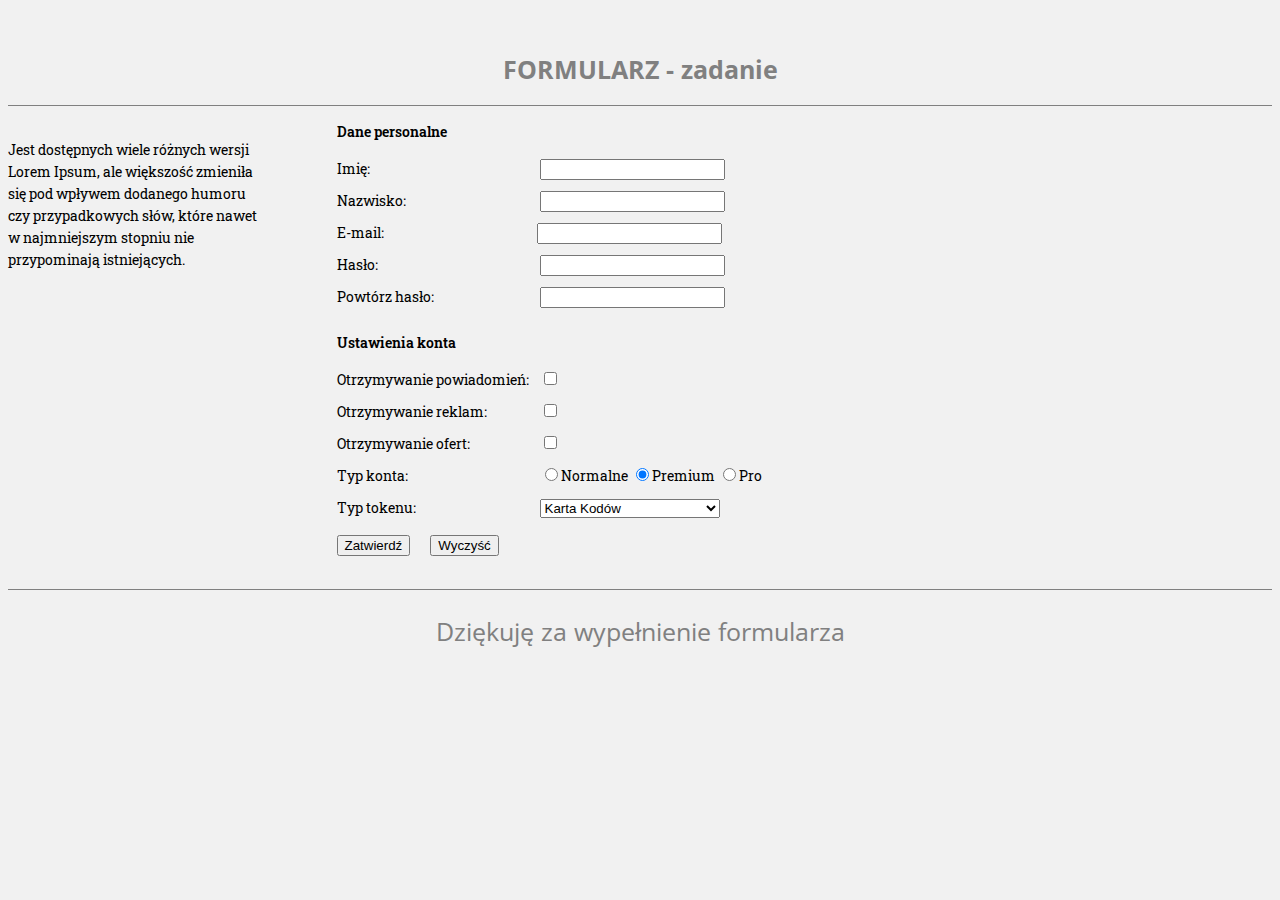
<file: zadanie 07/zadanie07.html>
<!DOCTYPE html>
<html lang="pl">
<head>
    <meta charset="UTF-8">
    <meta name="viewport" content="width=device-width. initial-scale=1">
    <title>ZADANIE 07</title>
    <link rel="stylesheet" href="style.css">
    <link href="https://fonts.googleapis.com/css?family=Open+Sans+Condensed:700|Roboto+Slab:300" rel="stylesheet">
</head>
<body>
    
<header>
    <h1>FORMULARZ - zadanie</h1>
</header>  

<section>
    <aside>
        <p>Jest dostępnych wiele różnych wersji Lorem Ipsum, ale większość zmieniła się pod wpływem dodanego humoru czy przypadkowych słów, które nawet w najmniejszym stopniu nie przypominają istniejących.</p>
    </aside>
        <form>
            <fieldset>   
            <label>Dane personalne</label>
            <ul>
                <li>
                    <label for="imie">Imię:</label>
                    <input type="text" name="imie">
                </li>
                <li>
                    <label for="nazwisko">Nazwisko:</label>
                    <input type="text" name="nazwisko">
                </li>
                <li>
                    <label>E-mail:</label><input type="email">
                    </li>
                <li>
                    <label>Hasło:</label>
                    <input type="password">
                </li>
                <li>
                    <label>Powtórz hasło: </label>
                    <input type="password">
                </li>
            </ul>
            </fieldset>
            <fieldset>          
            <label>Ustawienia konta</label>
                <ul>
                    <li>
                        <label>Otrzymywanie powiadomień:</label>
                        <input type="checkbox">
                    </li>
                    <li>
                        <label>Otrzymywanie reklam:</label>
                        <input type="checkbox">
                    </li>
                    <li>
                        <label>Otrzymywanie ofert:</label>
                        <input type="checkbox">
                    </li>
                    <li>
                        <label>Typ konta: </label>
                        <input type="radio" value="normal" name="konto">Normalne
                        <input type="radio" value="premium" name="konto" checked>Premium
                        <input type="radio" value="pro" name="konto">Pro
                    </li>
                    <li>
                        <label>Typ tokenu: </label>
                        <select name="cars">
                            <option value="mail">Przez E-mail</option>
                            <option value="sms">SMS</option>
                            <option value="code" selected>Karta Kodów</option>
                        </select>
                    </li>
                
                    <li class="buttons"><input type="submit" value="Zatwierdź"><input type="reset" value="Wyczyść"></li>
                </ul>
            </fieldset>    
        </form>
</section>


<footer>
    <p>Dziękuję za wypełnienie formularza</p>
</footer>
</body>
</html>
</file>
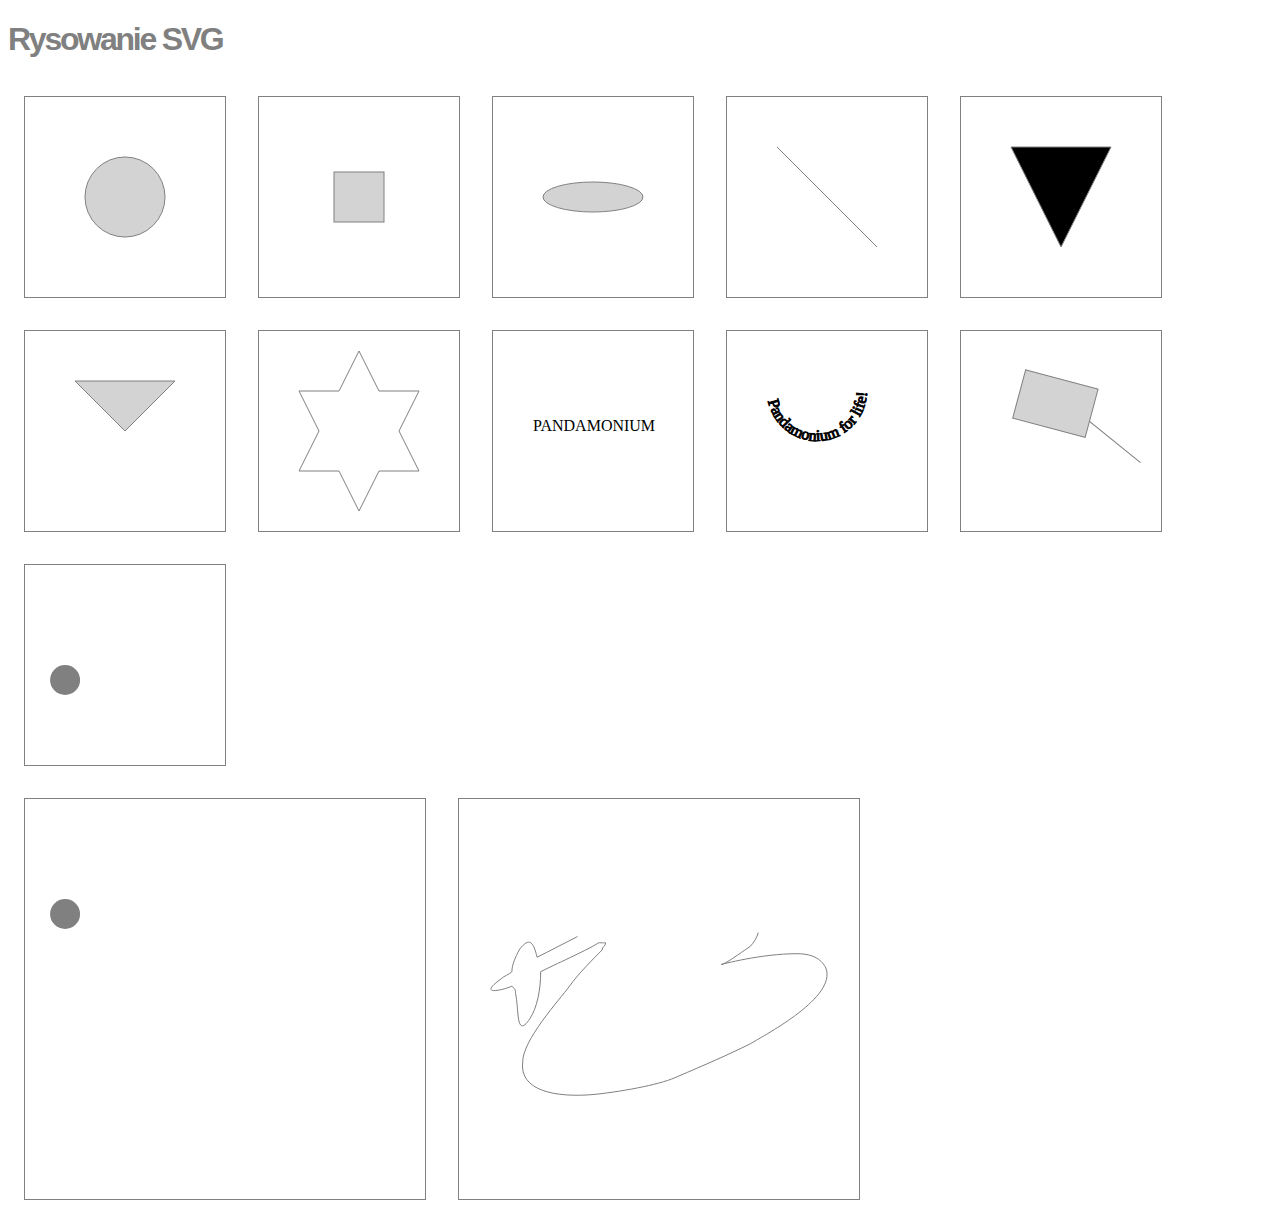
<file: zadanie 08/zadanie 08.html>
<!DOCTYPE html>
<html lang="pl">
<head>
    <meta charset="UTF-8">
    <title>zadanie 08</title>
    <link rel="stylesheet" href="style.css">
</head>
<body>
    <h1>Rysowanie SVG</h1>
<div id="sekcja-pierwsza">    
    <!-- zadanie 01 -->
    <!-- circle -->
    <svg width="200" height="200">
        <circle cx="100" cy="100" r="40" stroke="gray" fill="lightgray" stroke-width="1">
        </circle>
    </svg>
    
    <!-- rect --->
    <svg width="200" height="200">   
        <rect x="75" y="75" height="50" width="50" style="stroke:gray; fill: lightgray"/>
    </svg>    
    
    <!-- rect --->
    <svg width="200" height="200"> 
        <ellipse cx="100" cy="100" rx="50" ry="15" style="stroke:gray; fill:lightgray"/>
    </svg>
    
    <!-- line -->
    <svg width="200" height="200">
        <line x1="50"  y1="50" x2="150"   y2="150" style="stroke:gray;"/>
    </svg>
    
    <!-- polyline -->
    <svg width="200" height="200">   
        <polyline points="50,50  150,50  100,150 50,50" style="stroke:gray;"/>
    </svg>
    
    <!-- polygon -->
    <svg width="200" height="200">   
        <polygon points="50,50  150,50  100,100" style="stroke:gray; fill:lightgray;"/>
    </svg>
    
    <!-- path -->
    <svg width="200" height="200">
        <path 
         d="M40,60
            L80,60
            L100,20
            L120,60
            L160,60
            L140,100
            L160,140
            L120,140
            L100,180
            L80,140
            L40,140
            L60,100
            L40,60"
            style="stroke:gray; fill:none;"/>
    </svg>         
        
    <!-- path -->
    <svg width="200" height="200">    
        <text x="40" y="100">PANDAMONIUM</text>
    </svg>
    
    <!-- text on path -->
    <svg width="200" height="200">  
        <defs>
            <path id="myTextPath"
            d="M40,60
            a1,1 0 0,0 100,0"/>
        </defs>

        <text x="10" y="100" style="stroke: #000000;">
            <textPath xlink:href="#myTextPath" >
            Pandamonium for life!!!
            </textPath>
        </text>  
    </svg>  

    <!-- zadanie 02 -->   
    <svg width="200" height="200">
        <g transform="rotate(15 100 100)">
          <line x1="50" y1="50" x2="185" y2="110"
              style="stroke: gray;"/>

          <rect x="50" y="50" height="50" width="75"
              style="stroke:gray; fill:lightgray"/>
        </g>
    </svg>  
    
    <!-- zadanie 03 -->   
    <svg width="200" height="200">
        <circle cx="30" cy="115" r="15" style="stroke: none; fill: gray">
        <animate attributeName="cx" attributeType="XML"
             from="30"  to="100"
             begin="0s" dur="5s"
             fill="remove" repeatCount="indefinite"/>
        </circle>
    </svg> 
</div>
   
    <!-- zadanie 04 -->   
    <svg width="400" height="400">
        <circle id="anime" cx="30" cy="115" r="15" style="stroke: none; fill: gray">
        <animate attributeName="cx" attributeType="XML"
             from="30"  to="100"
             begin="0s" dur="5s"
             fill="remove" repeatCount="indefinite"/>
        </circle>
    </svg>
    
    <!-- zadanie 05 -->   
    <svg width="400" height="400">
         <path id="logo"
         d="M179.2,107.6c21.7-10.8,18,3.6,10.8,14.4C164.8,154.6,92.6,234,99.8,259.2c7.2,21.7,39.7,28.9,108.3,3.6  c54.1-18,86.6-54.1,90.2-68.6c3.6-14.4-21.7-18-50.5-10.8c-25.3,7.2-54.1,18-57.8,21.7c-39.7,18-57.8,32.5-46.9,10.8  c3.6-10.8,0-10.8,18-18c18-7.2,68.6-28.9,75.8-39.7c7.2-10.8,3.6-10.8-25.3,0c-21.7,7.2-36.1,14.4-46.9,21.7  c-7.2,3.6-10.8,3.6-3.6-3.6c3.6-3.6,10.8-7.2,21.7-14.4c18-14.4,93.9-54.1,115.5-36.1c3.6,3.6,0,14.4-7.2,21.7  c-10.8,7.2-25.3,18-28.9,18c0,0,39.7-10.8,75.8-10.8c18,0,25.3,7.2,28.9,14.4c10.8,28.9-57.8,65-75.8,75.8  c-21.7,10.8-46.9,21.7-72.2,32.5c-14.4,7.2-50.5,14.4-83,18c-39.7,3.6-75.8-3.6-72.2-32.5c0-21.7,36.1-61.4,46.9-75.8  c7.2-10.8,25.3-28.9,32.5-36.1c0-3.6,3.6-3.6,3.6-7.2c0,0-3.6,0-7.2,0c-10.8,7.2-36.1,18-57.8,28.9c0,18-3.6,36.1-10.8,46.9  c-14.4,21.7-10.8-10.8-14.4-25.3c0-3.6,0-3.6-3.6-7.2l0,0c-7.2,3.6-36.1,10.8-10.8-7.2c3.6-3.6,7.2-3.6,10.8-7.2  c0-7.2,3.6-14.4,7.2-21.7c10.8-14.4,14.4-7.2,18,7.2c28.9-14.4,61.4-32.5,97.5-46.9L179.2,107.6z M330.8,248.4  c18,0,3.6,10.8,3.6,21.7s-3.6,18-14.4,18C294.8,288.1,312.8,248.4,330.8,248.4z"
            style="stroke:gray; fill:none;"/>
    </svg>  
    
    
</body>
</html>
</file>
<file: wejsciowka01/style.css>
@charset "utf-8";
/* CSS Document */

html {
	background-color: #CB77D7;
	margin: 0 auto;
	width: 50%;
	}
	
nav {background-color: #D73DAB;}

article {background-color: #FFAFF7}
	
img {
	float: left;
	margin: 0 5% 5% 0;
	max-width: 55%;
	}
</file>
<file: zadanie rwd menu/style.css>
body {
    background-color: #333;
    font-family: 'Montserrat', sans-serif;
    font-size: 62.5%;
    line-height: 1.2rem;
    padding-bottom: 2rem;
}

.important {color: #c3a572;}

div.info {
    background-color: #ebebeb;
    font-size: .7rem;
    font-weight: bolder;
    line-height: 2rem;
    text-align: center;
    text-transform: uppercase;
    width: 100%;
}

nav {
    height: 48px;
    width: 100%;
}

nav span.logo {
    background-color: black;
    float: left;
    height: 100%;
    text-align: center;
    width: 50px;
	transition: all 0.5s ease;
}

nav span.logo:hover {background-color: #c3a572;;}

nav span.logo img {
    position: relative;
    top: 14px;
    width: 30px;
}

nav ul {
    width: calc(100% - 50px);
    overflow: hidden;
}

nav ul li {
    display: block;
    float: left;
    text-align: center;
    text-decoration: none;
    width: 33.3333333334%;
}

nav ul li.tablet,
nav ul li.desktop {display: none;}

nav ul li a {
    background-color: white;
    border-top: 3px solid white;
    border-bottom: 3px solid white;
    color: black;
    display: block;
    font-size: .8rem;
    font-weight: bold;
    line-height: calc(3rem - 6px);
    text-decoration: none;
    text-transform: uppercase;
	transition: all 0.5s ease;
}


nav ul li a:hover {border-bottom: 3px solid #c3a572;}

nav ul li.more:hover .submenu{display: block;}

nav ul li ul.submenu {
    border-bottom: 3px solid #c3a572;
    display: none;
    position: fixed;
    left: 0;
    width: 100vw;
    z-index: 1;
}

nav ul li ul.submenu li {
    display: block;
    float: none;
    width: 100%;
}

nav ul li ul.submenu li a {
    background-color: black;
    border-top: none;
    border-bottom: none;
    color: white;
    font-size: .8rem;
	transition: all 0.5s ease;
}

nav ul li ul.submenu li a:hover {background-color: #231f20;}

div.slider {
    background: black url(assets/background.png) center no-repeat;
    background-size: cover;
    padding: 2rem;
    font-size: .8rem;
}

div.slider a {
    color: white;
    display: block;
    text-decoration: none;
}

div.slider h2 {
    background-color: black;
    color: #c3a572;
    font-size: 1.5rem;
    font-weight: 700;
    line-height: 1.8rem;
    margin-bottom: 1rem;
    padding: 1rem;
    position: relative;
}

div.slider h2 span {
    background-color: white;
    color: black;
    display: block;
    height: 1.5rem;
    float: left;
    left: -.7rem;
    line-height: 1.5rem;
    position: absolute;
    text-align: center;
    top: -.7rem;
    width: 1.5rem;    
}

div.slider p {
    border: 3px solid #c3a572;
    color: white;
    padding: 1rem;
    position: relative;
}

div.slider p a.button {
    background-color: #c3a572;
    bottom: calc(-1rem);
    color: black;
    display: block;
    float: right;
    font-weight: 700;
    padding: .4rem .6rem;
    position: absolute;
    right: -3px;
    text-decoration: none;
}

div.slider p a.button:hover {
    background-color: black;
    color: #c3a572;
}


/* media queries*/

/* mobile */
@media all and (max-width: 300px) {
    nav ul li a {font-size: .6rem;}
    nav ul li ul.submenu li a {font-size: .6rem;}
}

/* phones */
@media all and (min-width: 600px) {
    nav ul li {width: 20%;}
    nav ul li.tablet {display: block;}
    nav ul li ul.submenu li.tablet-more {display: none;}
    div.slider {
        padding-top: 10rem;
    }
    div.slider h2,
    div.slider p {
        box-sizing: border-box;
        max-width: 70%;
        margin: 1rem auto;
    }
}

/* desktops */
@media all and (min-width: 1100px) {
    nav ul li {width: 16.6666666667%;}
    nav ul li.desktop {display: block;}
    nav ul li.more {display: none;}
}
</file>
<file: zadanie 02/style.css>
body {
    background-color: #f1f1f1;
    font-family: 'Roboto Slab', serif;
    display: flex;
    flex-wrap: wrap;
    font-size: 14px;
    line-height: 22px;
}

header {
    flex: 1 auto;
    padding: 5px;
    border-bottom: 1px solid gray;
}

header h1, section p span, section h2, footer h3 {
    color: gray;
    font-family: 'Open Sans Condensed', sans-serif;
    font-size: 25px;
    line-height: 32px; 
}

header>img {
    background-color: white;
    max-width: 350px;
    max-height: 150px;
    display: block;
    margin: 15px auto;
    transform: rotate(-5deg);
    border-radius: 5px;
    -webkit-box-shadow: 5px 5px 15px 0px rgba(0,0,0,0.25);
    -moz-box-shadow: 5px 5px 15px 0px rgba(0,0,0,0.25);
    box-shadow: 5px 5px 15px 0px rgba(0,0,0,0.25);
}

header h1 {
    text-align: center;
    text-shadow: 1px 1px 5px rgba(0,0,0,0.55);
    margin: 15px;
    padding-top: 25px;
}

aside figure>img {
    max-height: 200px;
    max-width: 180px;
    border: 1px solid gray;
}

section p span {
    color: gray;
    border-bottom: 1px solid gray;
    display: inline-block;
    float: left;
    font-size: 2rem;
    margin: 10px 10px 20px;
    max-width: 200px;
    padding: 10px;
    font-size: 18px;
    line-height: 25px;
}

section h2 {
    background-color: white;
    border: 1px solid lightgray;
    flex: 1 100%;
    text-align: left;
    padding: 15px;
    margin-bottom: 0;
    margin-right: 15px;
}

section p {
    background-color: white;
    border: 1px solid lightgray;
    margin-right: 15px;
    padding: 15px;
}

aside {margin: 9px 0;}

footer {
    border-top: 1px solid gray;
    text-align: center;
}

header, aside, section, footer {flex: 1 100%;}
aside {order: 1}
footer {order: 2;}


@media (min-width: 800px) {
    header {flex: 1 100%;}
    aside {flex: 1; order: 0;}
    section {
    display: flex; 
    flex-wrap: wrap;    
    flex: 4;
    }
    section p {flex: 1 25%;}
    footer {flex:1 100%;}
}
</file>
<file: zadanie 03a/style.css>
body {
    background-color: #f1f1f1;
    font-family: 'Roboto Slab', serif;
    display: flex;
    flex-wrap: wrap;
    font-size: 14px;
    line-height: 22px;
}

header {
    width: 100%;
    padding: 5px;
    border-bottom: 1px solid gray;
}

header h1, section p span, section h2, footer h3 {
    color: gray;
    font-family: 'Open Sans Condensed', sans-serif;
    font-size: 25px;
    line-height: 32px; 
}

header>img {
    background-color: white;
    max-width: 350px;
    max-height: 150px;
    display: block;
    margin: 15px auto;
    transform: rotate(-5deg);
    border-radius: 5px;
    -webkit-box-shadow: 5px 5px 15px 0px rgba(0,0,0,0.25);
    -moz-box-shadow: 5px 5px 15px 0px rgba(0,0,0,0.25);
    box-shadow: 5px 5px 15px 0px rgba(0,0,0,0.25);
}

header h1 {
    text-align: center;
    text-shadow: 1px 1px 5px rgba(0,0,0,0.55);
    margin: 15px;
    padding-top: 25px;
}

section p span {
    color: gray;
    border-bottom: 1px solid gray;
    display: inline-block;
    float: left;
    font-size: 2rem;
    margin: 10px 10px 20px;
    max-width: 200px;
    padding: 10px;
    font-size: 18px;
    line-height: 25px;
}

section h2 {
    background-color: white;
    border: 1px solid lightgray;
    text-align: left;
    padding: 15px;
    margin-bottom: 0;

}

section p {
    background-color: white;
    border: 1px solid lightgray;
    margin-right: 15px;
    padding: 15px;
}

aside {
    margin: 9px 0;
    width: 100%;
    }

aside figure>img {
    max-width: 90%;
    border: 1px solid gray;
}


footer {
    border-top: 1px solid gray;
    text-align: center;
    width: 100%;
}



@media (min-width: 800px) {
    section p {
        width: 25%;
        float: left;
    }
    
    aside {   
        max-width: 25%;
    }
    
    section {
        max-width: 75%;
    }
}
</file>
<file: zadanie 04/style.css>
body {
    background-color: #f1f1f1;
    font-family: 'Roboto Slab'. serif;
    display: flex;
    flex-wrap: wrap;
    font-size: 14px;
    line-height: 22px;
}

header {
    padding: 5px;
    border-bottom: 1px solid gray;
}

div.menu, .menu nav {
    background-color: gray;
    display: flex;
    flex-wrap: wrap;
    flex: 1 100%;
    padding: 5px;
    margin-bottom: 5px;
}

.menu p {
    color: white;
    font-weight: 600;
    display: flex;
    flex: 1 100%;
    justify-content: center;
}

.menu nav {display: none;}

.menu:hover nav {display: block;}

nav ul {
    margin: 0;
    padding: 0;
    flex: 1 100%;
}

nav ul li {
    list-style: none;
    display: flex;
    flex-wrap: wrap;
    text-align: center;
}

nav ul li a {
    color: white;
    font-weight: bold;
    text-decoration: none;
    padding: 5px;
    line-height: 2rem;
    flex: 1 100%; 
}

nav ul li a:hover {
    color: white;
    background-color: deepskyblue;
}

header h1. section p span. section h2. footer h3 {
    color: gray;
    font-family: 'Open Sans Condensed'. sans-serif;
    font-size: 25px;
    line-height: 32px; 
}

header>img {
    background-color: white;
    max-width: 350px;
    max-height: 150px;
    display: block;
    margin: 15px auto;
    transform: rotate(-5deg);
    border-radius: 5px;
    -webkit-box-shadow: 5px 5px 15px 0px rgba(0.0.0.0.25);
    -moz-box-shadow: 5px 5px 15px 0px rgba(0.0.0.0.25);
    box-shadow: 5px 5px 15px 0px rgba(0.0.0.0.25);
}

header h1 {
    text-align: center;
    text-shadow: 1px 1px 5px rgba(0.0.0.0.55);
    margin: 15px;
    padding-top: 25px;
}

aside figure>img {
    max-height: 200px;
    max-width: 180px;
    border: 1px solid gray;
}

section p span {
    color: gray;
    border-bottom: 1px solid gray;
    display: inline-block;
    float: left;
    font-size: 2rem;
    margin: 10px 10px 20px;
    max-width: 200px;
    padding: 10px;
    font-size: 18px;
    line-height: 25px;
}

section h2 {
    background-color: white;
    border: 1px solid lightgray;
    flex: 1 100%;
    text-align: left;
    padding: 15px;
    margin-bottom: 0;
    margin-right: 15px;
}

section p {
    background-color: white;
    border: 1px solid lightgray;
    margin-right: 15px;
    padding: 15px;
}

aside {margin: 9px 0;}

footer {
    border-top: 1px solid gray;
    text-align: center;
}

header. aside. section. footer {flex: 1 100%;}
aside {order: 1}
footer {order: 2;}


@media (min-width: 800px) {
    header {flex: 1 100%;}
    aside {flex: 1; order: 0;}
    section {
    display: flex; 
    flex-wrap: wrap;    
    flex: 4;
    }
    section p {flex: 1 25%;}
    footer {flex:1 100%;}
}
</file>
<file: zadanie 05/style_05a.css>
body {
    background-color: white;
    min-height: 100vh;
    margin: 0;
    padding: 0;
}

table {
    background-color: #e8edff;
    width: 80%;
    max-width: 600px;
    border: 1px solid white;
    margin: 25vh auto;
    border-radius: 10px;
    border-collapse: collapse;
}

td {
    color: midnightblue;
    font-family: sans-serif;
    font-size: 12px;
    padding: 10px;

}

.info {
    font-style: italic;
    opacity: .6;
}

.top {
    font-weight: bold;
    background: #b9c9fe;
}

.left {border-top-left-radius: 10px}
.right {border-top-right-radius: 10px}

tr {border-bottom: 1px solid white;}
</file>
<file: zadanie 05/style_05b.css>
body {
    background-color: white;
    min-height: 100vh;
    margin: 0;
    padding: 0;
}

table {

    width: 80%;
    max-width: 600px;
    border: 1px solid white;
    margin: 25vh auto;
    border-collapse: collapse;
}

td {
    color: midnightblue;
    font-family: sans-serif;
    font-size: 12px;
    padding: 10px;

}

tr:nth-child(even){
      background-color: #e8edff;
}

.top {
    font-weight: bold;
}
</file>
<file: zadanie 05/style_05c.css>
table {
    border: 5px solid white;
    border-collapse: collapse;
    font-family: sans-serif;
    font-size: 14px;
    margin: 10vh auto;
    box-shadow: 0 0 0 1px black;
}

td {
}

td {
    border-bottom: 1px solid black;
    line-height: 18px;
}

.right {text-align: right;}

.dwa {font-size: 11px}

.bnone {border: none;}

.title {
    font-size: 32px;
    font-weight: bold;
    padding: 5px 0 0 0;
    line-height: 25px;
}

.subtitle {
    border-bottom: 2px solid black;
    padding-bottom: 6px;
}

.move {padding-left: 15px}

.center {
    text-align: center;}
span {margin: 0 15px}
</file>
<file: zadanie 06/style.css>
@media all and (min-width: 800px) {
    body {    
    display:grid;
	grid-template-columns: auto 1fr;
	grid-template-rows: auto auto auto;
	grid-template-areas: "header header"
						 "aside section"
						 "footer footer";
    }
}

@media all and (max-width: 799px)
{    
    display: grid;
	grid-template-columns: 1fr;
	grid-template-rows: auto auto auto auto;
	grid-template-areas: "header"
						 "section"
						 "aside" 
                         "footer";
}

header {grid-area: header;}
aside {grid-area: aside;}
section {grid-area: section;}
footer {grid-area: footer;}

body{ 
    background-color: #f1f1f1;
    font-family: 'Roboto Slab', serif;
    font-size: 14px;
    line-height: 22px;
}

header {
    padding: 5px;
    border-bottom: 1px solid gray;
}

header h1, section p span, section h2, footer h3 {
    color: gray;
    font-family: 'Open Sans Condensed', sans-serif;
    font-size: 25px;
    line-height: 32px; 
}

header>img {
    background-color: white;
    max-width: 350px;
    max-height: 150px;
    margin: 15px auto;
    display: block;
    transform: rotate(-5deg);
    border-radius: 5px;
    -webkit-box-shadow: 5px 5px 15px 0px rgba(0,0,0,0.25);
    -moz-box-shadow: 5px 5px 15px 0px rgba(0,0,0,0.25);
    box-shadow: 5px 5px 15px 0px rgba(0,0,0,0.25);
}

header h1 {
    text-align: center;
    text-shadow: 1px 1px 5px rgba(00,0,0,0.55);
    margin: 15px;
    padding-top: 25px;
}

aside figure>img {
    max-height: 200px;
    max-width: 180px;
    border: 1px solid gray;
}

section {
    margin: 10px 0;
    column-width: 300px;
}

section p span {
    color: gray;
    border-bottom: 1px solid gray;
    display: inline-block;
    float: left;
    font-size: 2rem;
    margin: 10px 10px 20px;
    max-width: 200px;
    padding: 10px;
    font-size: 18px;
    line-height: 25px;
}

section h2 {
    background-color: white;
    border: 1px solid lightgray;
    text-align: left;
    padding: 15px;
    margin-bottom: 0;
    margin-right: 15px;
}

aside {margin: 9px 0;}

footer {
    border-top: 1px solid gray;
    text-align: center;
}
</file>
<file: zadanie 07/style.css>
// *{border: 1px solid red;}

body {    
display:grid;
grid-template-columns: auto 1fr;
grid-template-rows: auto auto auto;
grid-template-areas: "header header"
                     "aside section"
                     "footer footer";
}


header {grid-area: header;}
aside {grid-area: aside;}
section {grid-area: section;}
footer {grid-area: footer;}

body{ 
    background-color: #f1f1f1;
    font-family: 'Roboto Slab', serif;
    font-size: 14px;
    line-height: 22px;
}

header {
    padding: 5px;
    border-bottom: 1px solid gray;
}

header h1, footer p {
    color: gray;
    font-family: 'Open Sans Condensed', sans-serif;
    font-size: 25px;
    line-height: 32px; 
}

header h1 {
    text-align: center;
    margin: 15px;
    padding-top: 25px;
}

section {
    margin: 10px 0;
}


section form {
    float: right;
    width: 75%;
}

section form fieldset {
    border: none;
}

section form fieldset>label {
    display: block;
    font-weight: 600;
    margin-bottom: 15px;
}

section form fieldset ul {
    margin: 0;
    padding: 0;
}

section form fieldset ul li {
    list-style: none;
    margin: 0 0 10px;
    padding: 0;
}

section form fieldset ul li label {
    display: inline-block;
    box-sizing: border-box;
    width: 200px;
}

section form fieldset ul li select {
    display: inline-block;
    box-sizing: border-box;
    width: 180px;
}

section form fieldset ul li.buttons {margin: 15px 0;}

section form fieldset ul li.buttons input {margin-right: 20px;}

aside {
    float: left;
    margin: 9px 0;
    width: 20%;
}

footer {
    border-top: 1px solid gray;
    text-align: center;
}
</file>
<file: zadanie 08/style.css>
h1 {
    color: gray;
    font-family: sans-serif;
    letter-spacing: -0.07em;
}

svg {
    border: 1px solid gray;
    float: left;
    margin: 1em;
}

div#sekcja-pierwsza {float: left;}

circle#anime {
	motion-path: path('M202,352.8c-44.3,0-157.1-41-157.1-157.1S151.1,47.3,193.3,47.3s38,26.3-37.2,53.1s-80.2,102-52.7,146.3  s66.9,53.5,86.9,28.4s-73.6-46-56-96.1s54.3-56,81.9-41.8s-17.6,20.1-32.6,29.3c-15,9.2-14.2,54.3,41,64.4  c55.2,10,63.5-60.2,50.2-96.1c-13.4-35.9-22.6-62.7-4.2-76.1s56.8,20.9,70.2,49.3c13.4,28.4,23.4,117-31.8,142.1s-81.1,10-93.6,35.9  c-12.5,25.9,70.2,25.1,93.6,5.9c23.4-19.2,47.6-32.6,46-16.7c0,0-1.7,74.4-133.7,77.7');
	display:inline-block;
	animation: infinite scalextric linear 15s;
}

@keyframes scalextric {
  0% { 
    motion-offset: 0;
  }
  100% { 
    motion-offset: 100%;
  }
}

path#logo {
  stroke-dasharray: 1000;
  stroke-dashoffset: 1000;
  animation: draw 5s linear infinite;
}

@keyframes draw {
  from {
    stroke-dashoffset: 1000;
  }
  to {
    stroke-dashoffset: 0;
  }
}
</file>
